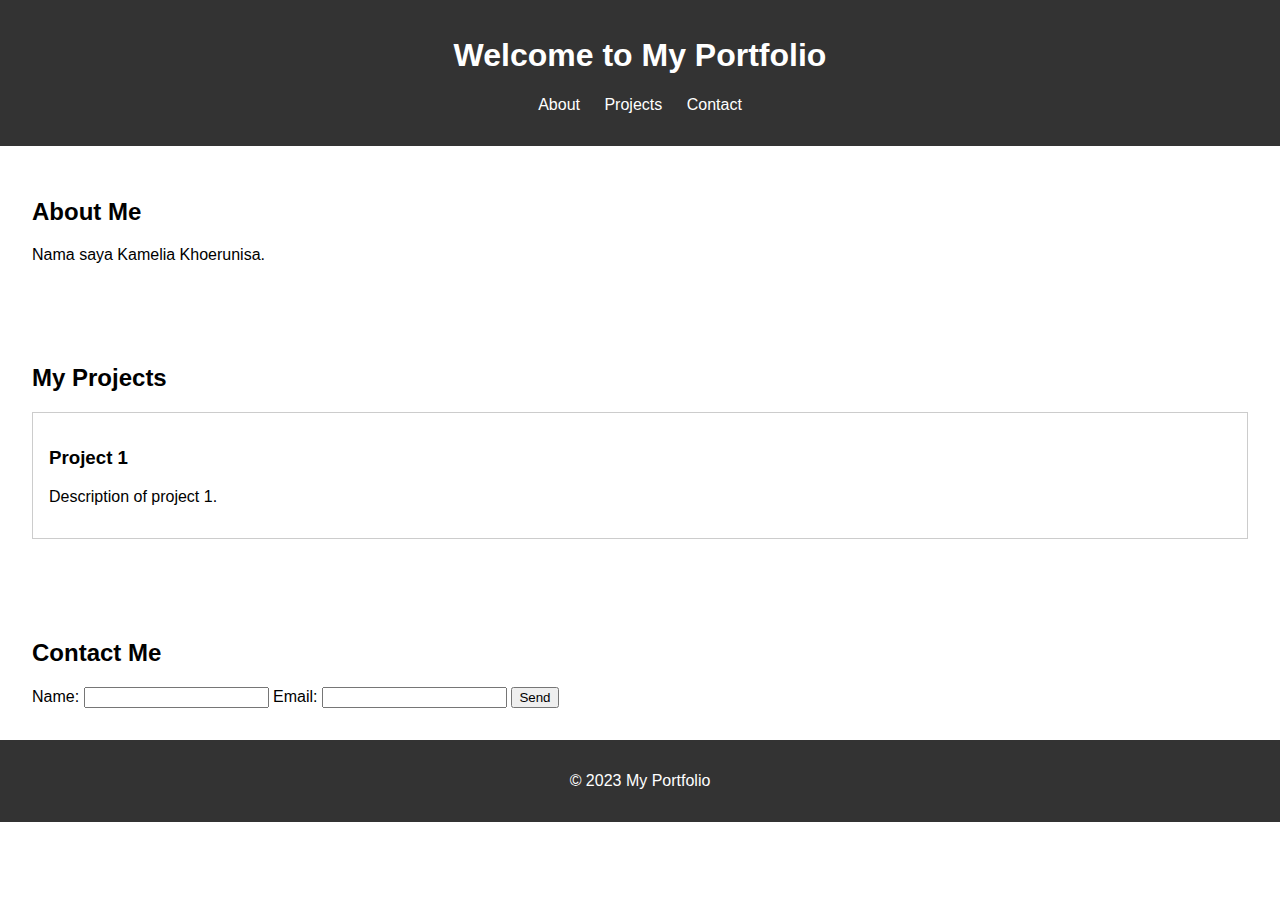
<file: index.html>
<!DOCTYPE html>
<html lang="en">
  <head>
    <meta charset="UTF-8" />
    <meta name="viewport" content="width=device-width, initial-scale=1.0" />
    <title>My Portfolio</title>
    <!-- <link rel="stylesheet" href="style.css" /> -->
    <style>
body {
    font-family: Arial, sans-serif;
    margin: 0;
    padding: 0;
    box-sizing:
        border-box;
}

header {
    background-color: #333;
    color: white;
    padding: 1em 0;
    text-align: center;
}

nav ul {
    list-style: none;
    padding: 0;
}

nav ul li {
    display: inline;
    margin: 0 10px;
}

nav ul li a {
    color: white;
    text-decoration:
        none;
}

section {
    padding: 2em;
}

.project {
    border: 1px solid #ccc;
    padding:
        1em;
    margin: 1em 0;
}

footer {
    background-color: #333;
    color: white;
    text-align:
        center;
    padding: 1em 0;
}

@media (max-width: 600px) {
    nav ul li {
        display:
            block;
        margin: 10px 0;
    }
}
    </style>
  </head>
  <body>
    <header>
      <h1>Welcome to My Portfolio</h1>
      <nav>
        <ul>
          <li><a href="#about">About</a></li>
          <li><a href="#projects">Projects</a></li>
          <li><a href="#contact">Contact</a></li>
        </ul>
      </nav>
    </header>
    <section id="about">
      <h2>About Me</h2>
      <p>Nama saya Kamelia Khoerunisa.</p>
    </section>
    <section id="projects">
      <h2>My Projects</h2>
      <div class="project">
        <h3>Project 1</h3>
        <p>Description of project 1.</p>
      </div>
    </section>
    <section id="contact">
      <h2>Contact Me</h2>
      <form id="contact-form">
        <label for="name">Name:</label>
        <input type="text" id="name" name="name" />
        <label for="email">Email:</label>
        <input type="email" id="email" name="email" />
        <button type="submit">Send</button>
      </form>
    </section>
    <footer>
      <p>&copy; 2023 My Portfolio</p>
    </footer>
    <!-- <script src="script.js"></script> -->
     <script>
      document.getElementById('contact-form').addEventListener('submit', function (event) {
          event.preventDefault(); let name = document.getElementById('name').value;
          let email = document.getElementById('email').value;
          if (name === '' || email === '') {
            alert('Please fill in all fields');
          } else {
            alert('Thank you for your message, ' + name + '!');
          }
        });
     </script>
  </body>
</html>
</file>
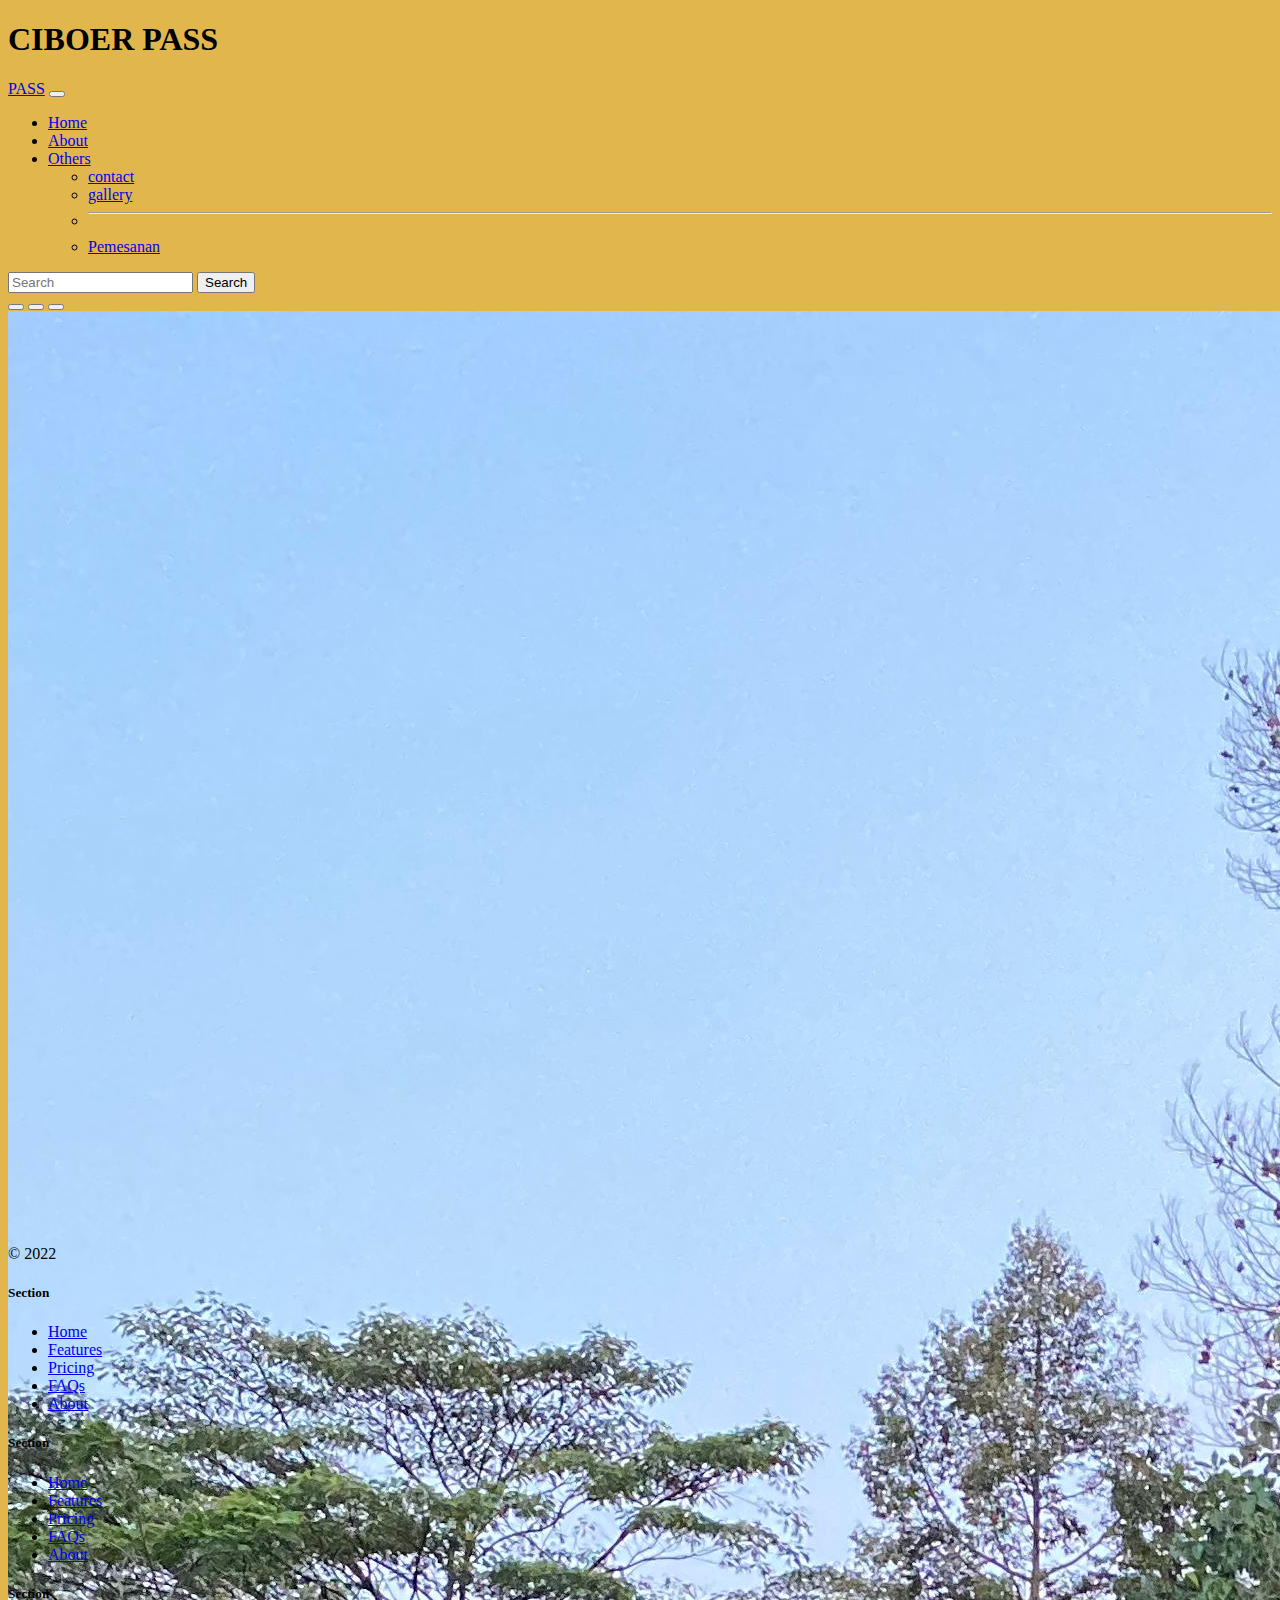
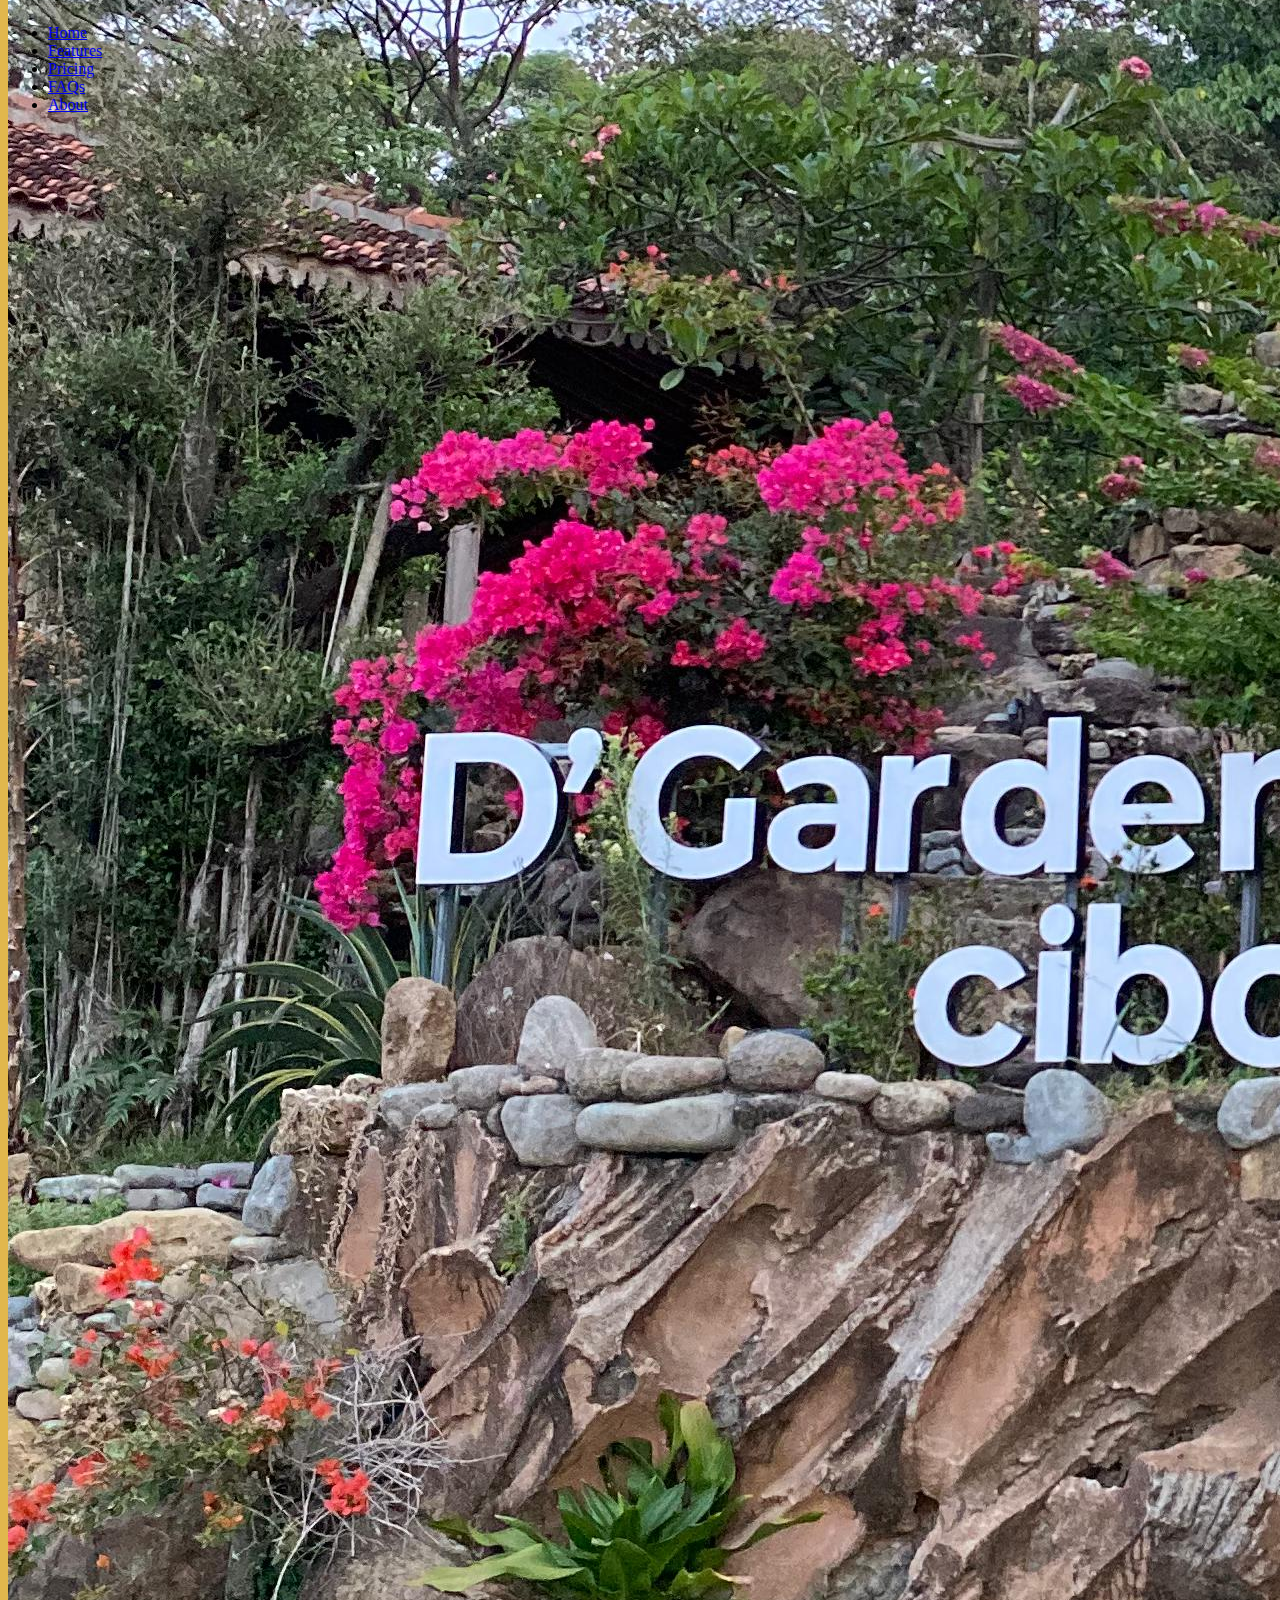
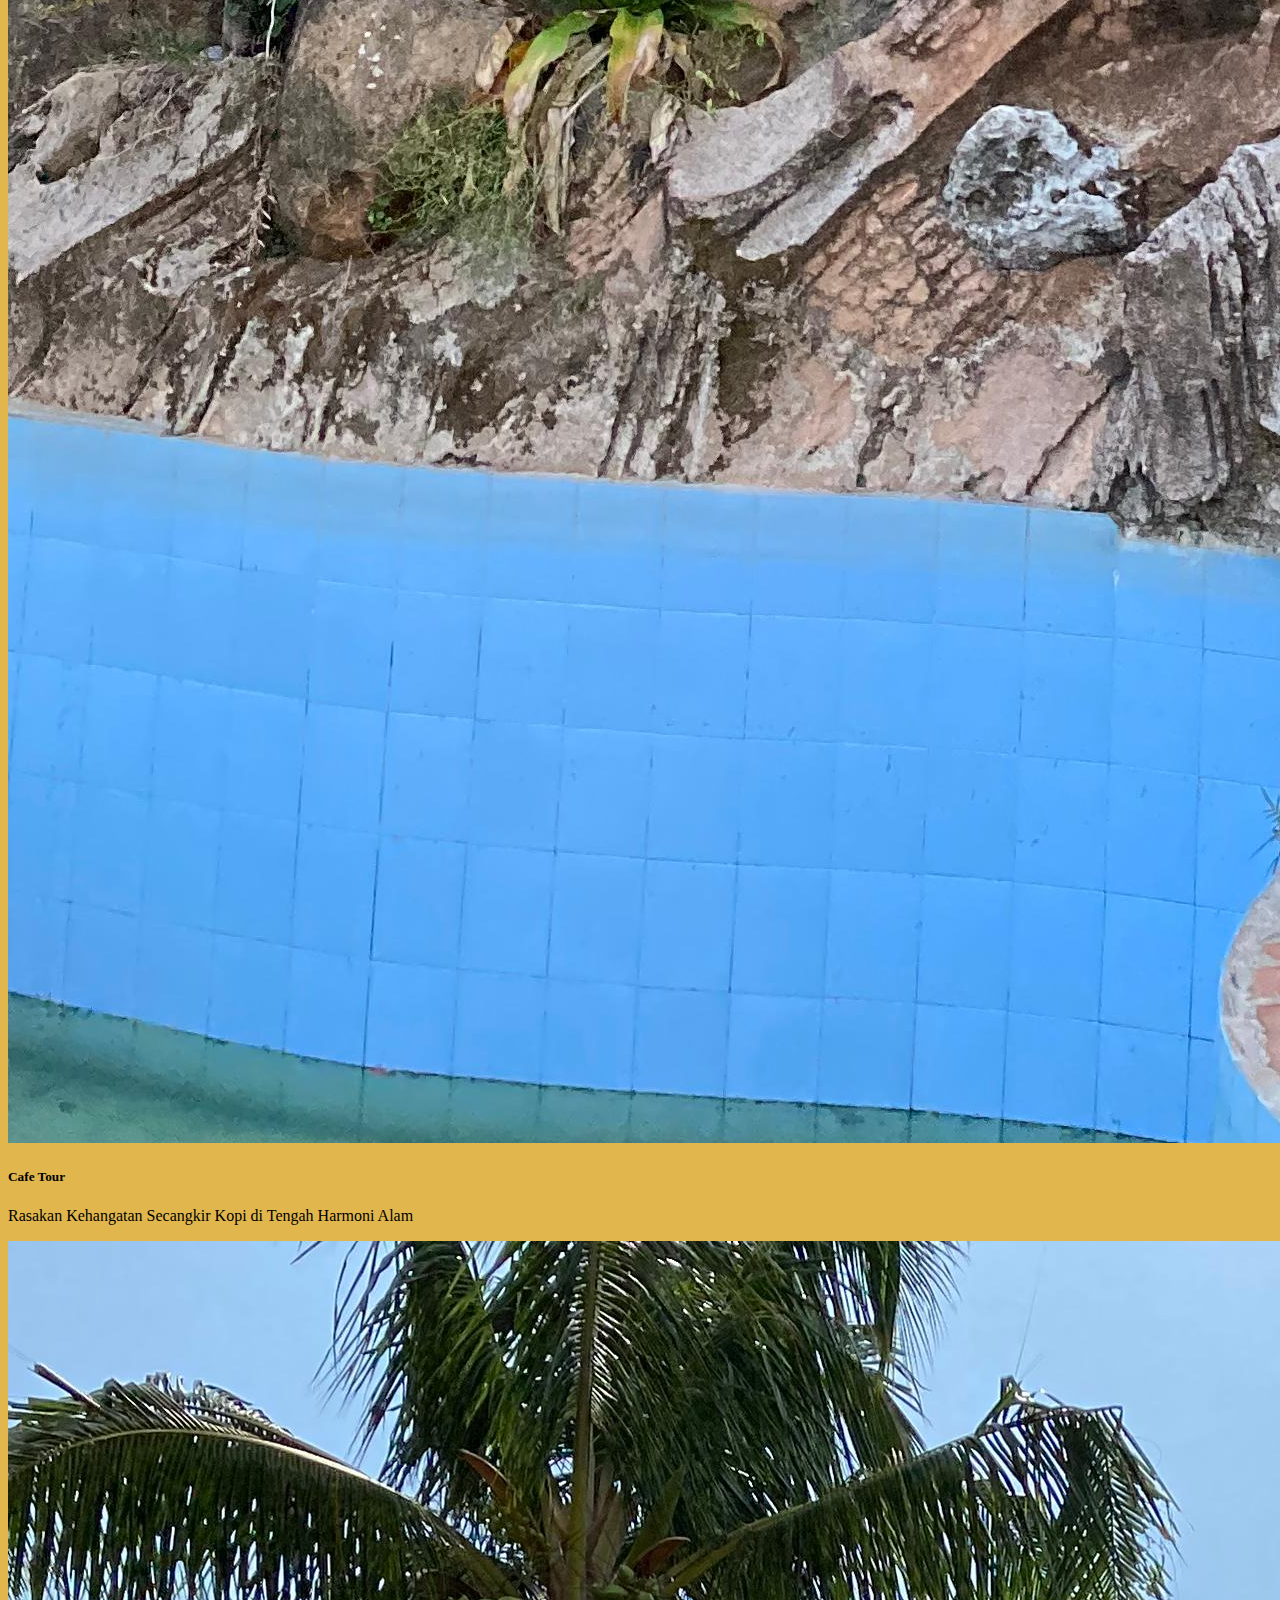
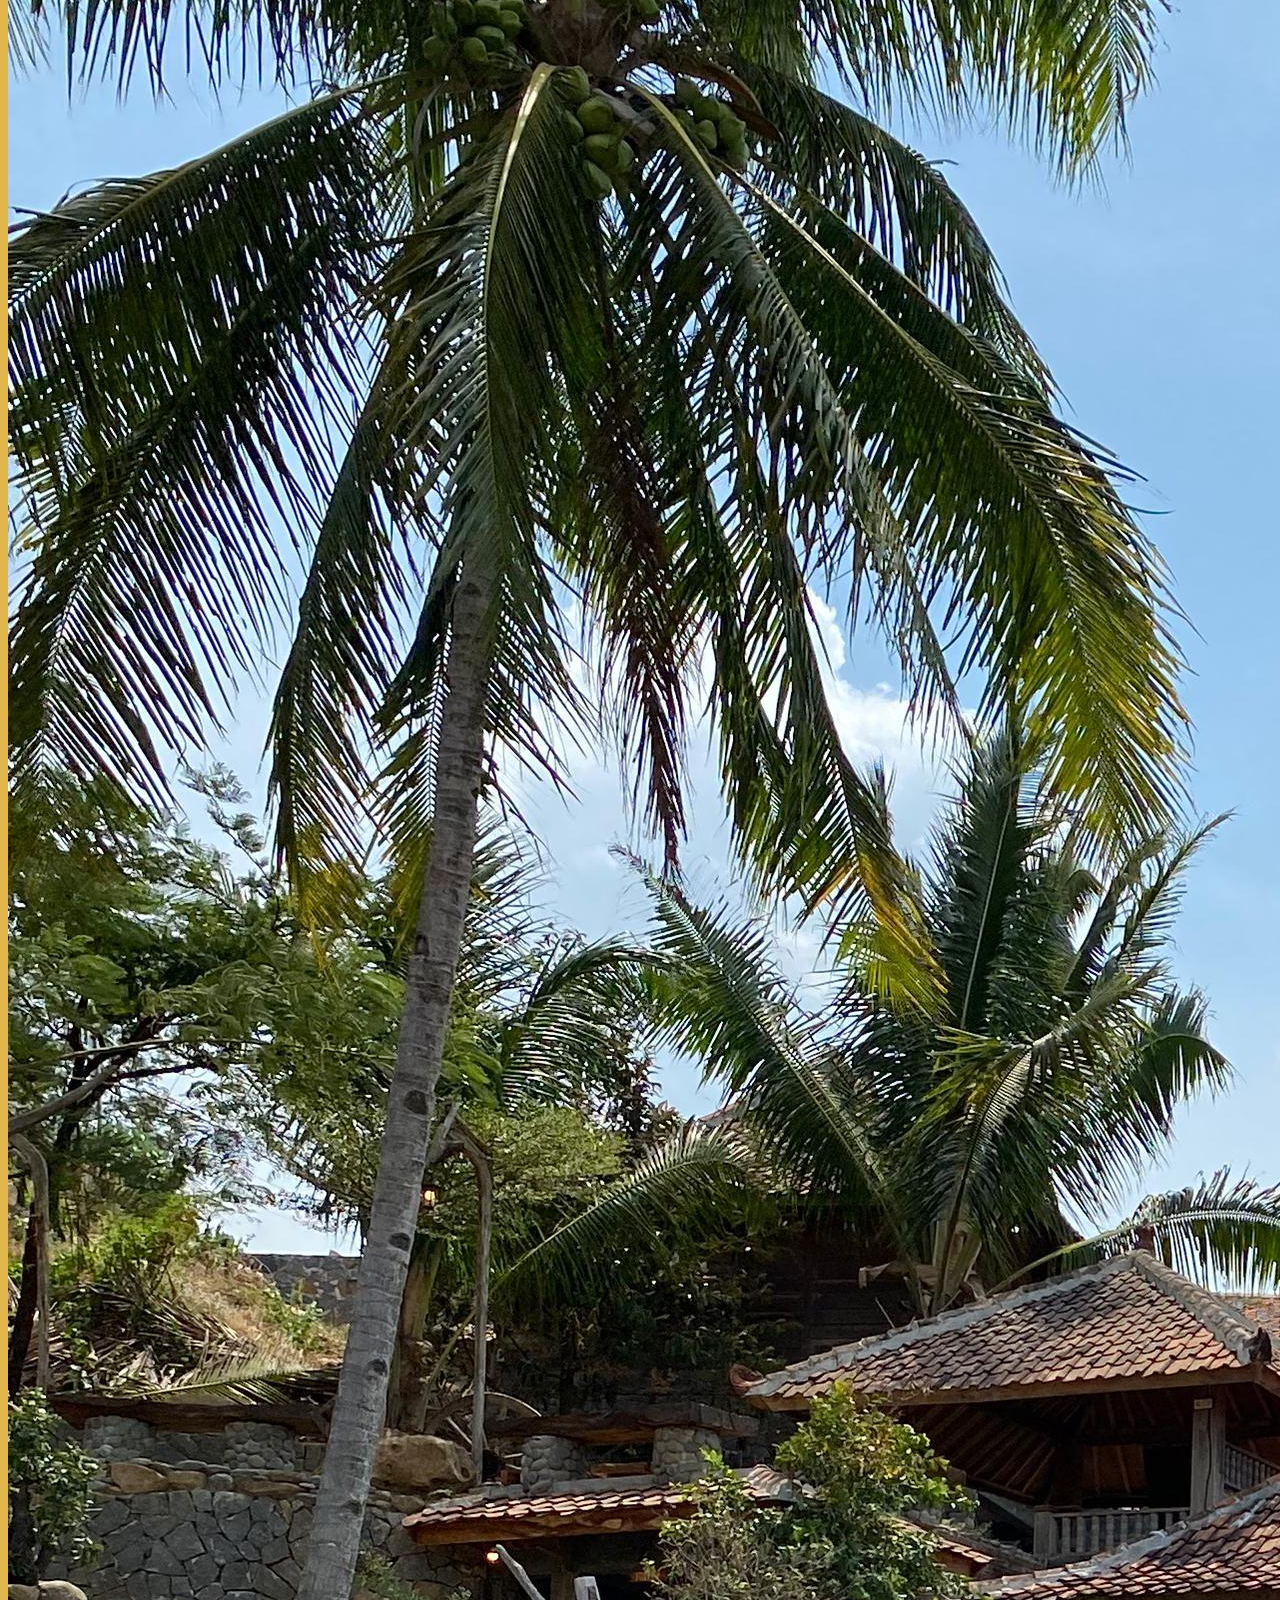
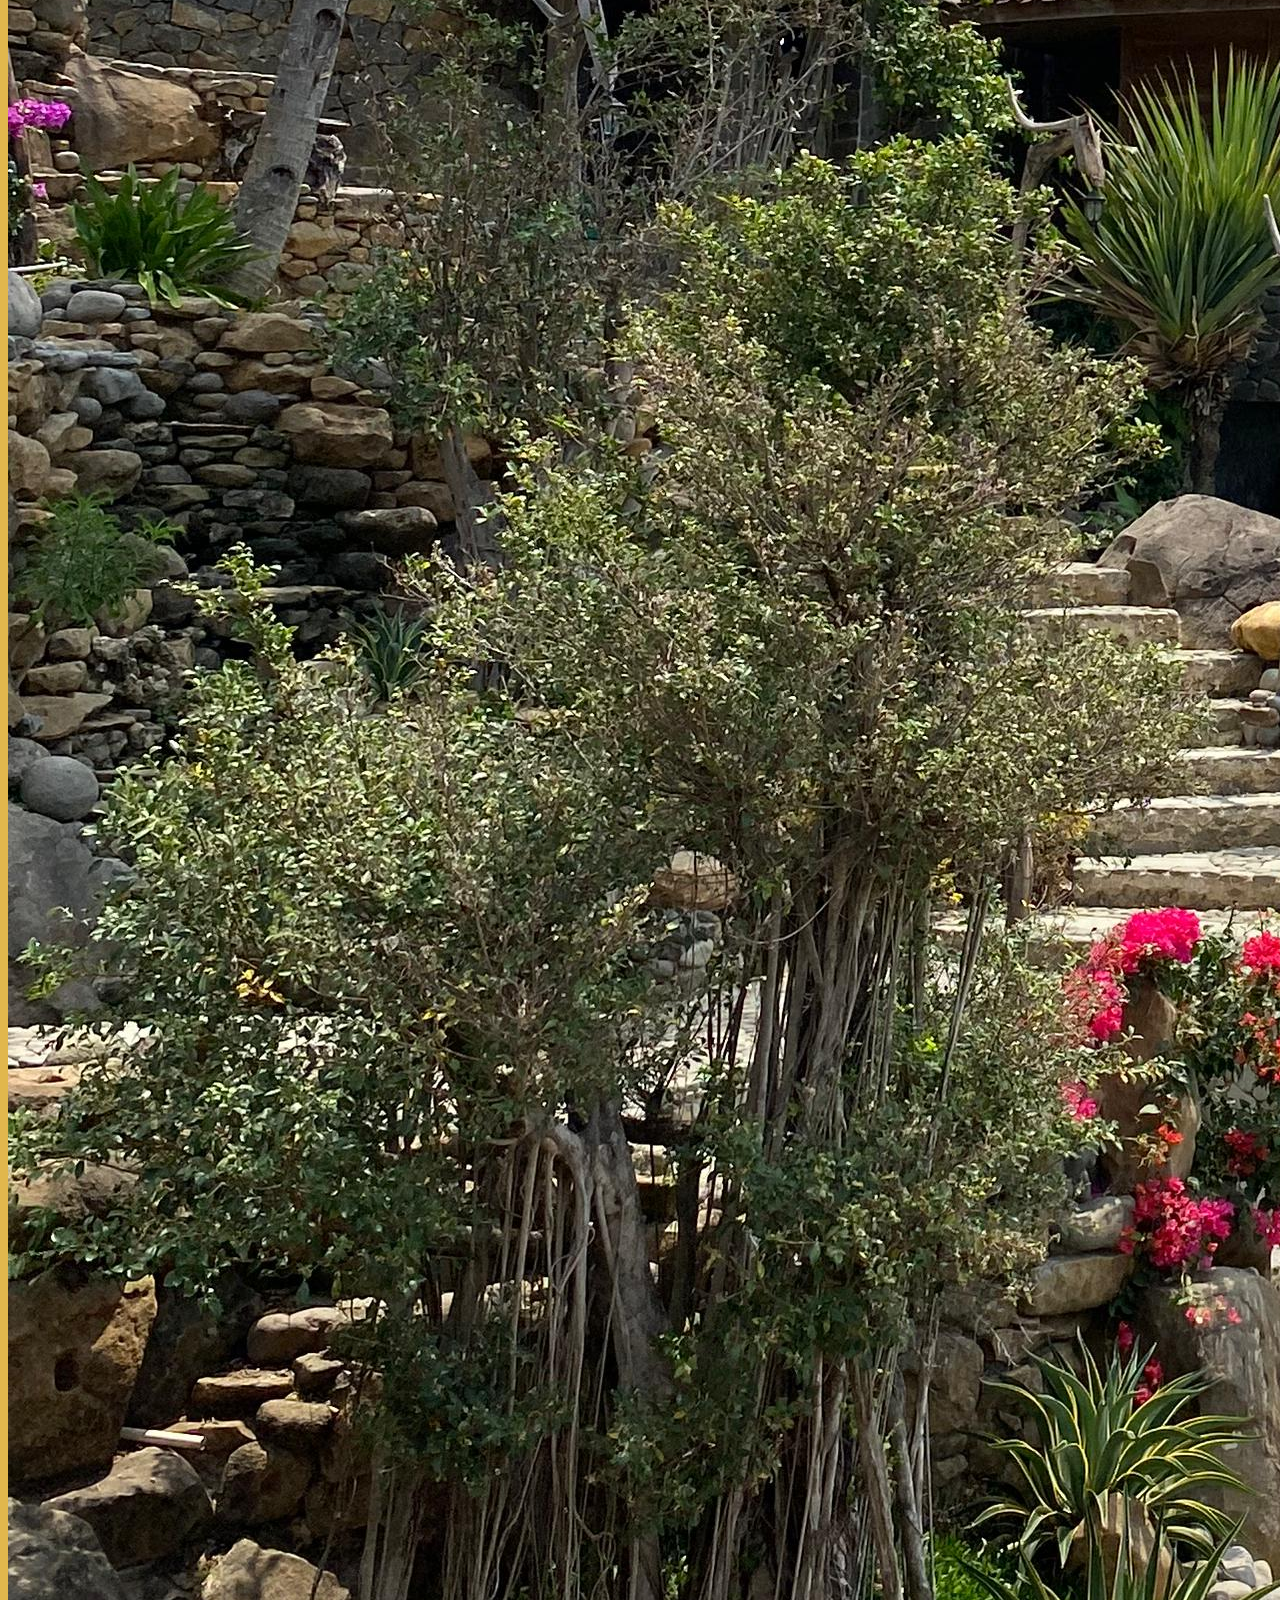
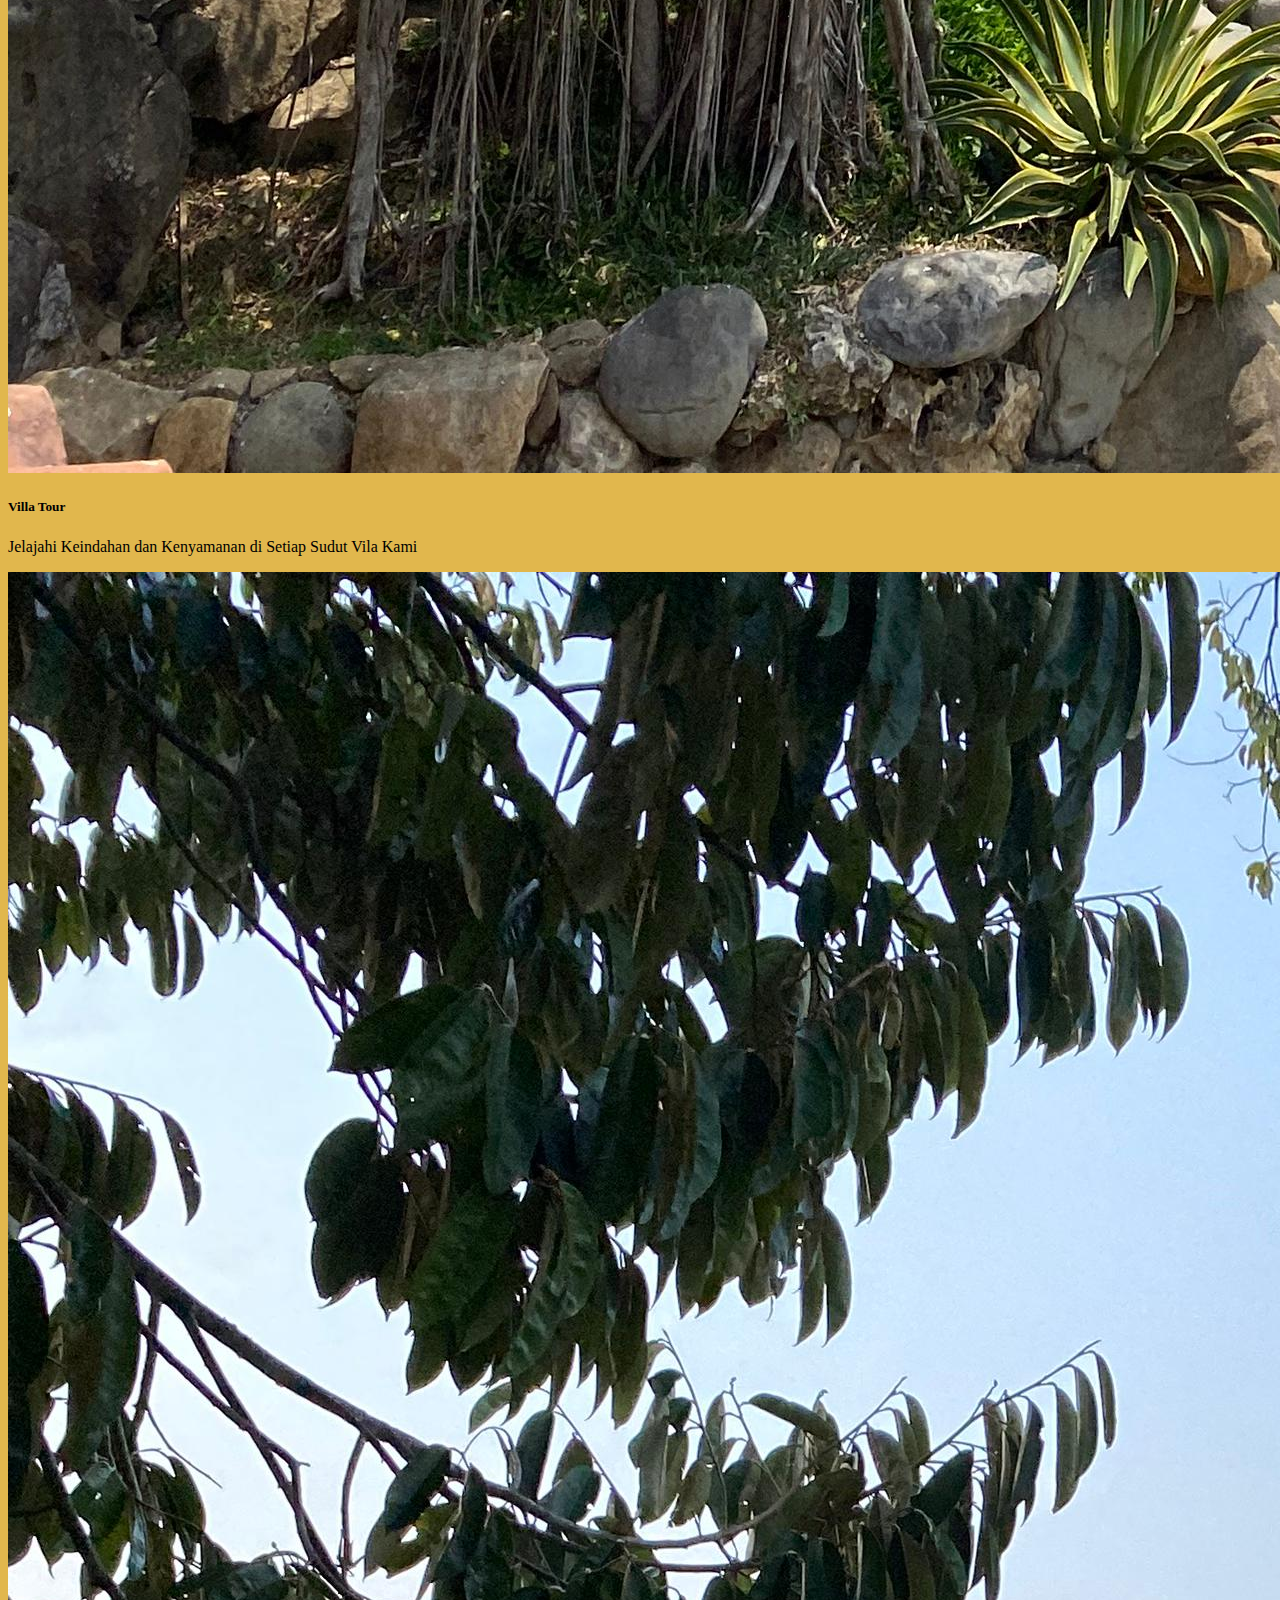
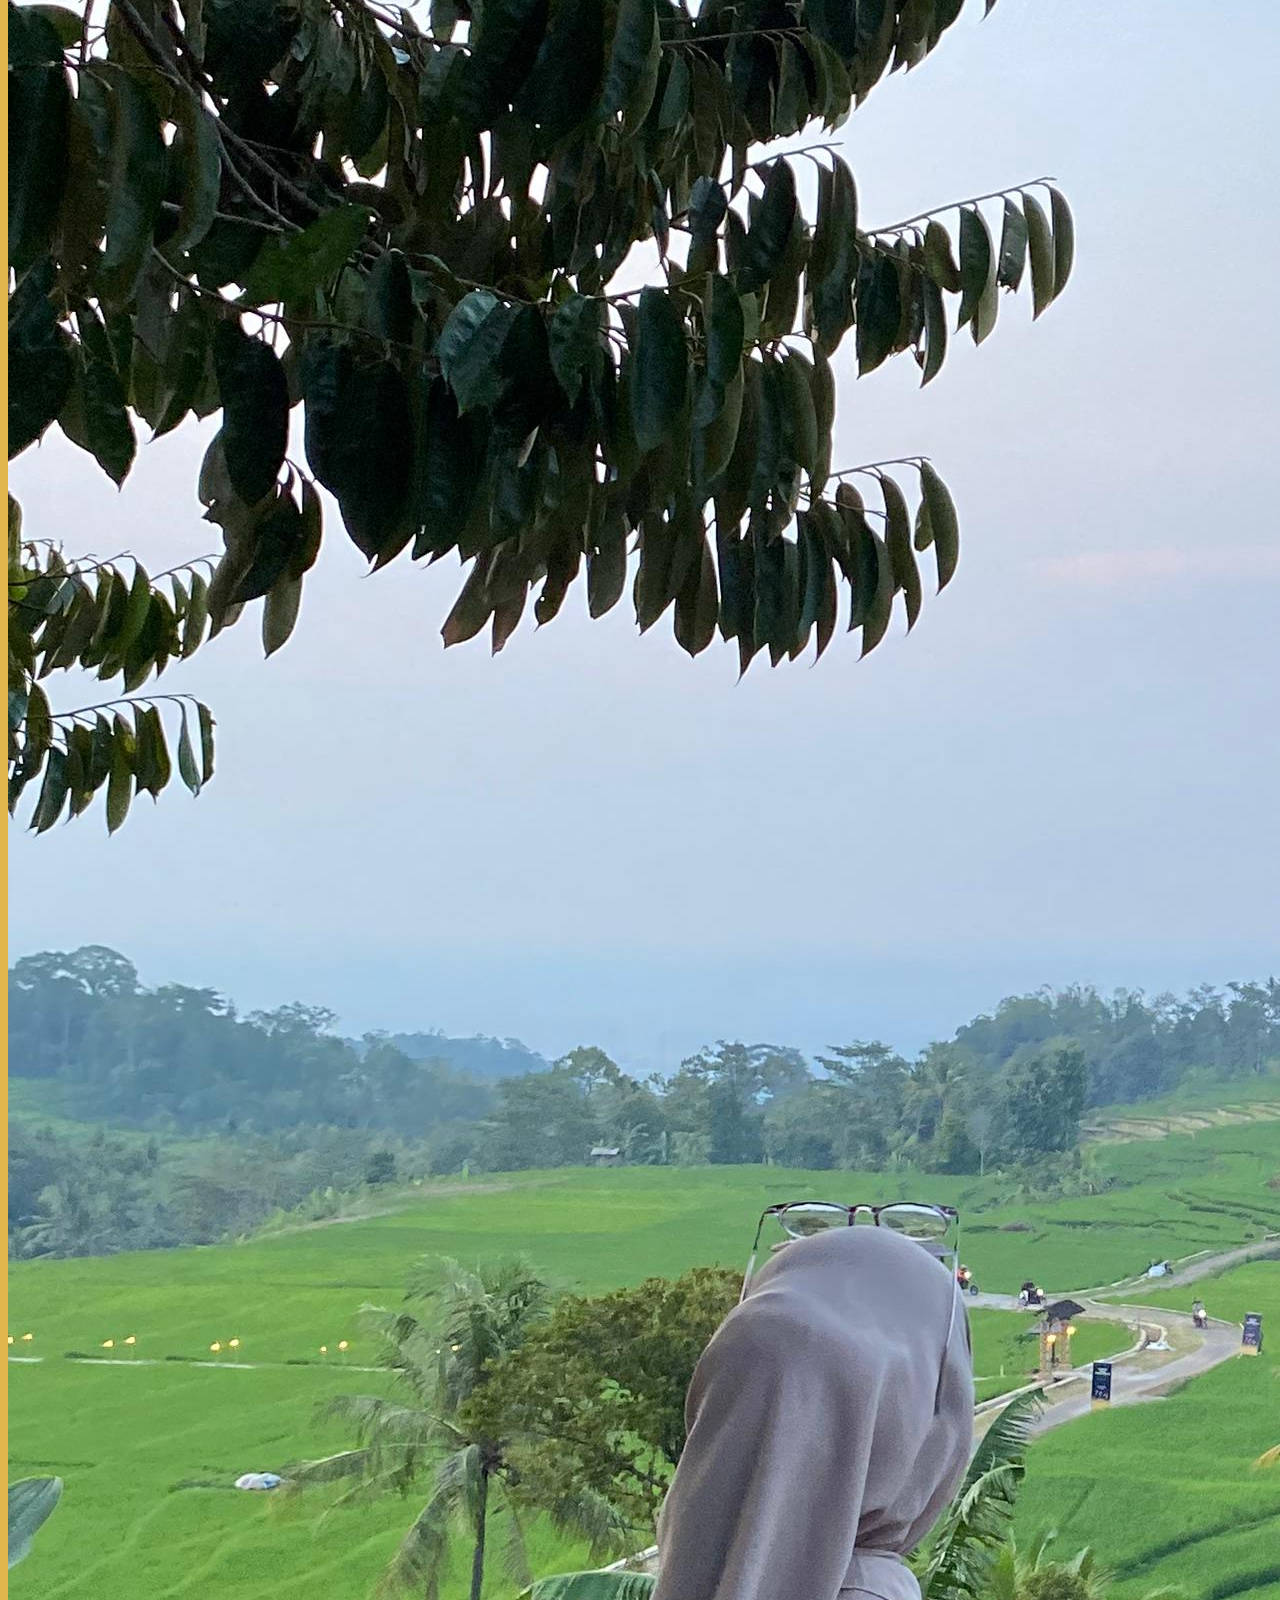
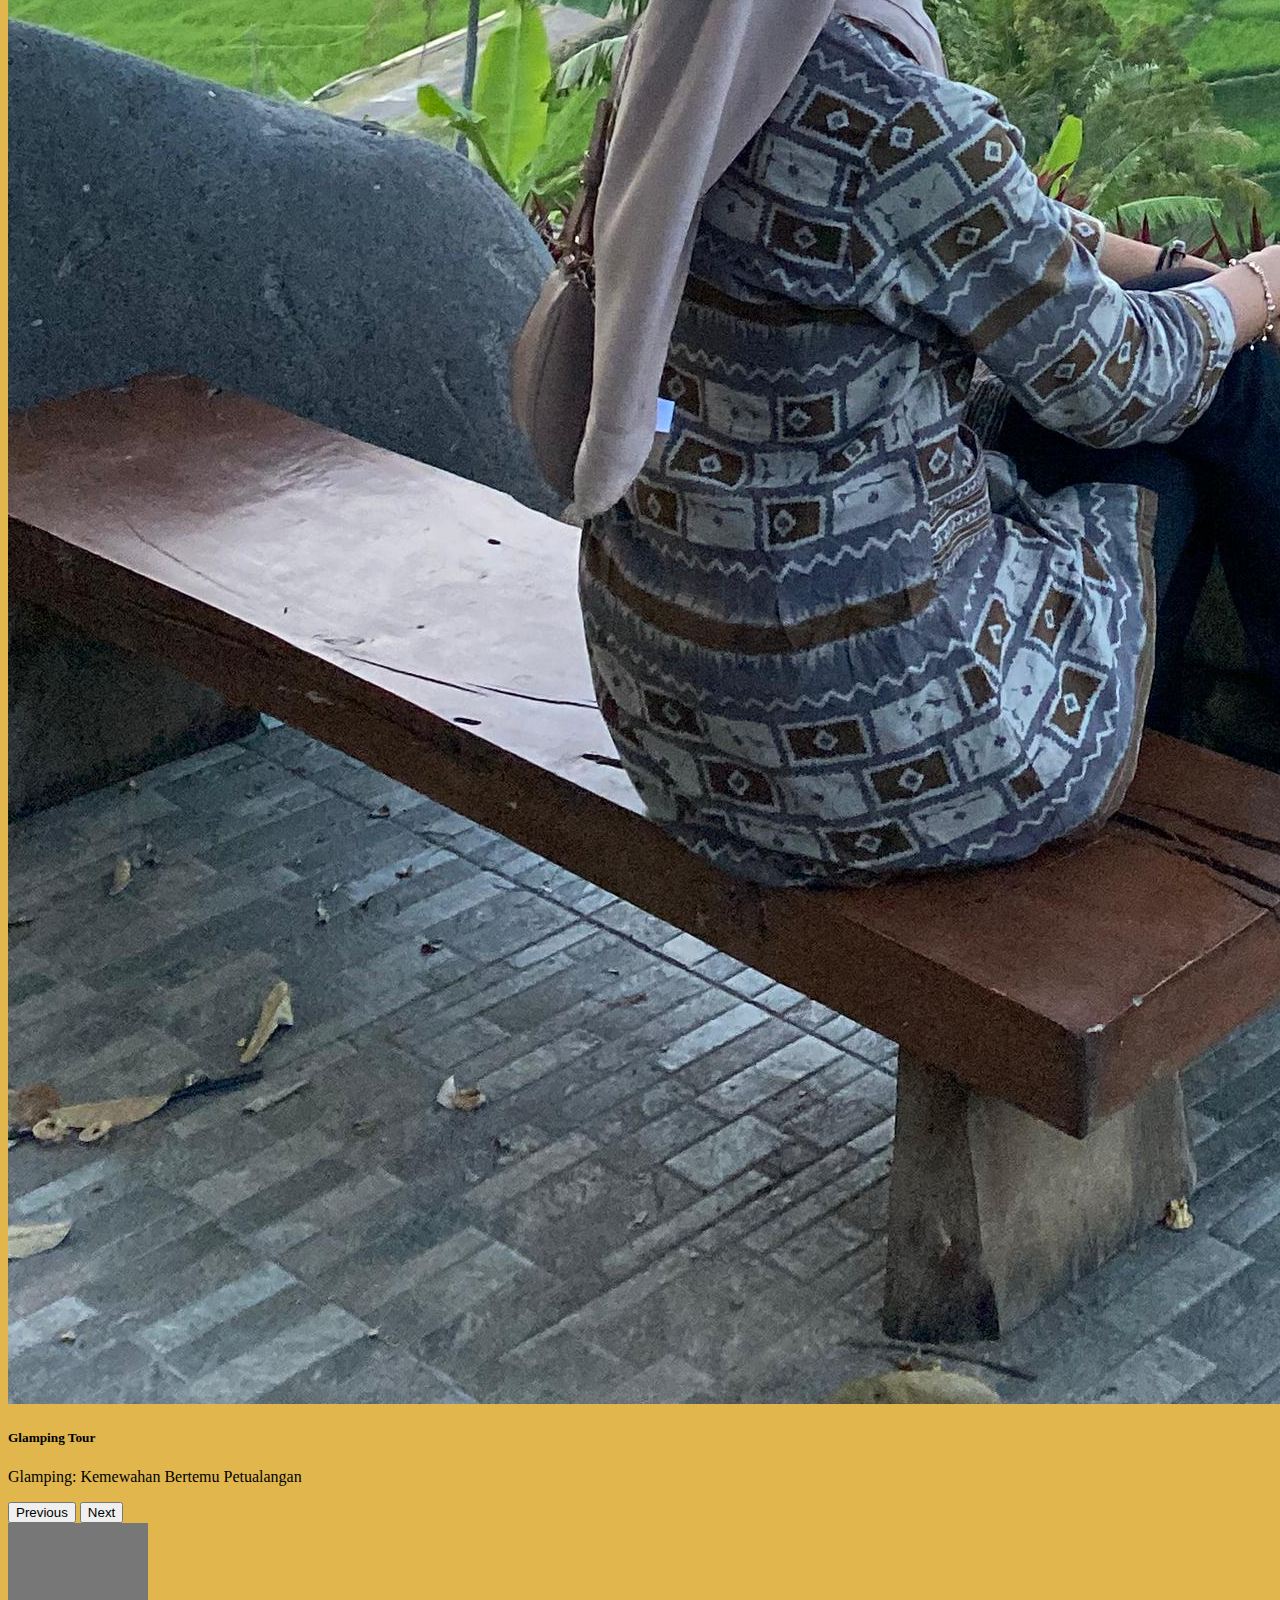
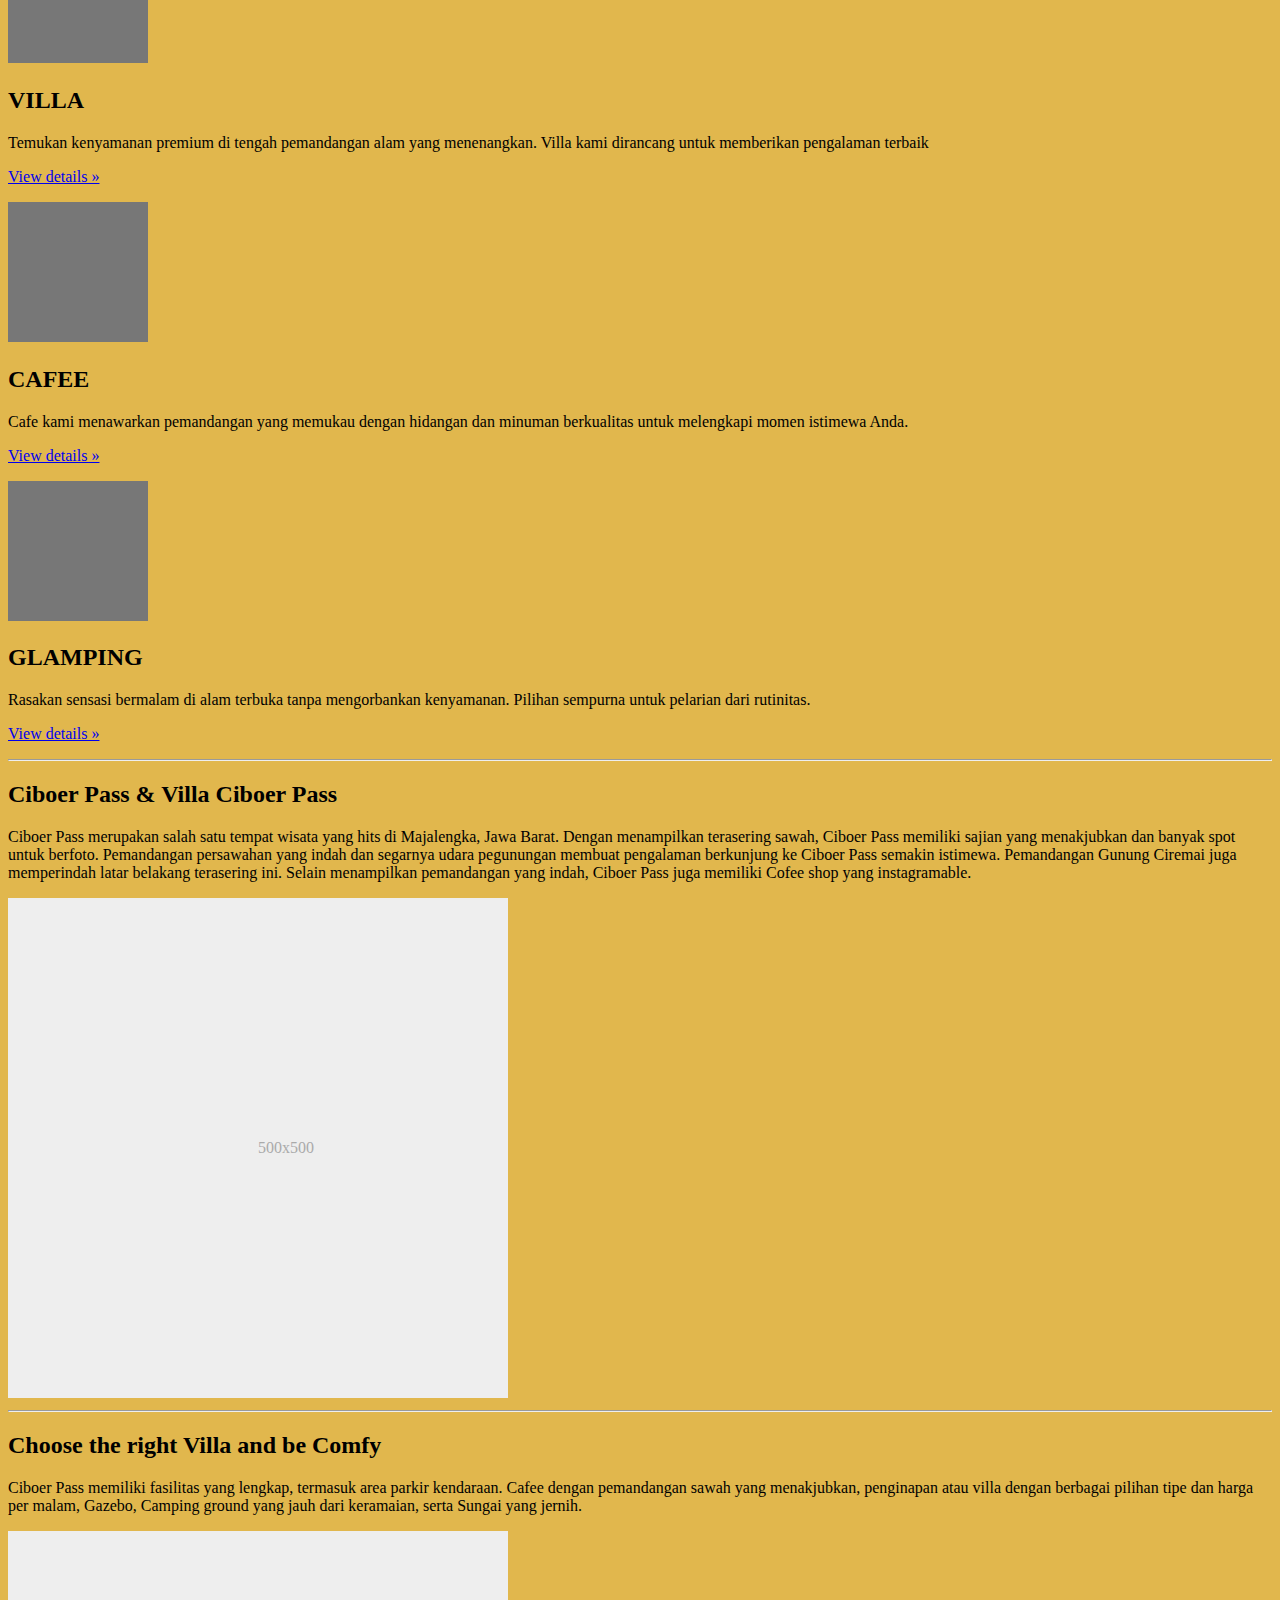
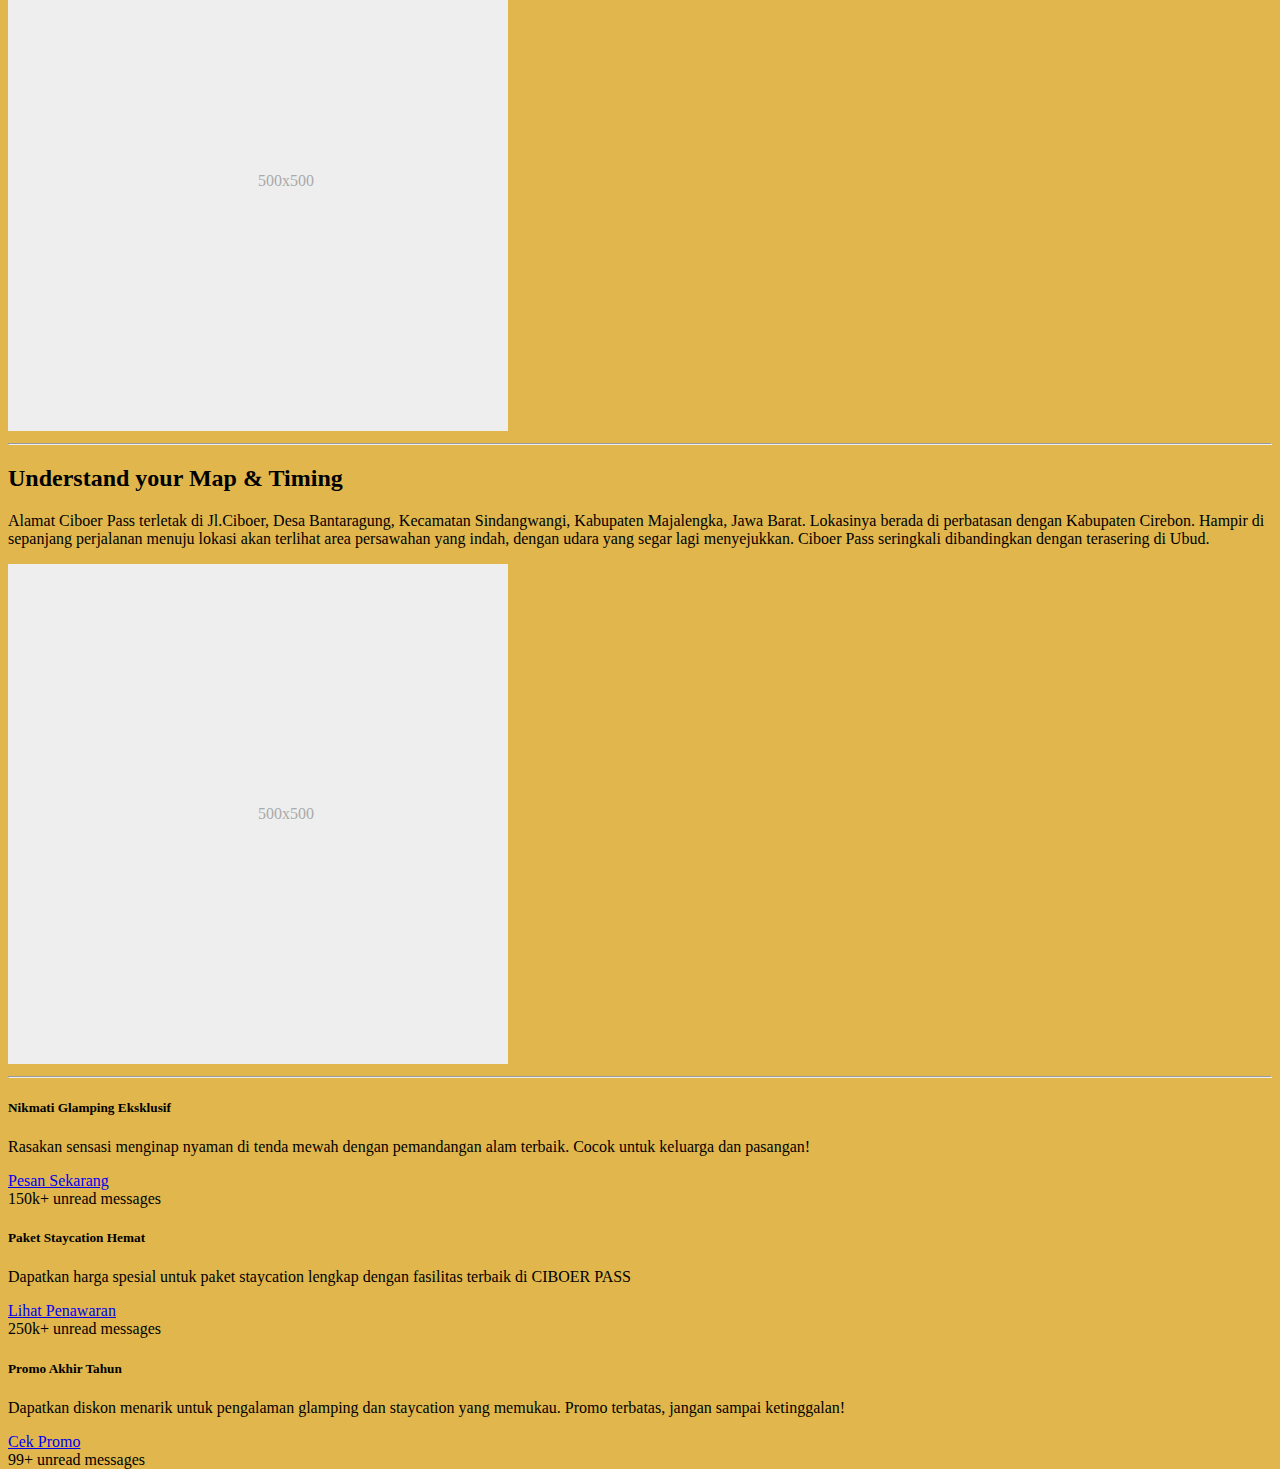
<file: BLOG/index.html>
<!DOCTYPE html>
<html lang="en">
<head>
    <meta charset="UTF-8">
    <meta name="viewport" content="width=device-width, initial-scale=1.0">
    <link href="https://cdn.jsdelivr.net/npm/bootstrap@5.1.3/dist/css/bootstrap.min.css" rel="stylesheet"
        integrity="sha384-1BmE4kWBq78iYhFldvKuhfTAU6auU8tT94WrHftjDbrCEXSU1oBoqyl2QvZ6jIW3" crossorigin="anonymous">
    <title>PASS - Homepage</title>
</head>
<body style="background-color: #E1B74D;">
    <!-- nav section start -->
    <h1>CIBOER PASS</h1>
    <nav class="navbar navbar-expand-lg navbar-dark bg-dark text-light sticky-top">
        <div class="container-fluid">
            <a class="navbar-brand" href="#">PASS</a>
            <button class="navbar-toggler" type="button" data-bs-toggle="collapse" data-bs-target="#navbarSupportedContent"
                aria-controls="navbarSupportedContent" aria-expanded="false" aria-label="Toggle navigation">
                <span class="navbar-toggler-icon"></span>
            </button>
            <div class="collapse navbar-collapse" id="navbarSupportedContent">
                <ul class="navbar-nav me-auto mb-2 mb-lg-0">
                    <li class="nav-item">
                        <a class="nav-link active" aria-current="page" href="#">Home</a>
                    </li>
                    <li class="nav-item">
                        <a class="nav-link" href="#">About</a>
                    </li>
                    <li class="nav-item dropdown">
                        <a class="nav-link dropdown-toggle" href="#" id="navbarDropdown" role="button"
                            data-bs-toggle="dropdown" aria-expanded="false">
                            Others
                        </a>
                        <ul class="dropdown-menu" aria-labelledby="navbarDropdown">
                            <li><a class="dropdown-item" href="contact">contact</a></li>
                            <li><a class="dropdown-item" href="gallery">gallery</a></li>
                            <li>
                                <hr class="dropdown-divider">
                            </li>
                            <li><a class="dropdown-item" href="paket/index.html">Pemesanan</a></li>
                        </ul>
                    </li>
                </ul>
                <form class="d-flex">
                    <input class="form-control me-2" type="search" placeholder="Search" aria-label="Search">
                    <button class="btn btn-outline-light" type="submit">Search</button>
                </form>
            </div>
        </div>
    </nav>
    <!-- nav section end -->

    <!-- first layout start -->
<div class="container-fluid text-light mb-4" style="height: 100vh">
    <!--carousel images -->
<div id="carouselExampleCaptions" class="carousel slide" data-bs-ride="carousel">
    <div class="carousel-indicators">
        <button type="button" data-bs-target="#carouselExampleCaptions" data-bs-slide-to="0" class="active"
            aria-current="true" aria-label="Slide 1"></button>
        <button type="button" data-bs-target="#carouselExampleCaptions" data-bs-slide-to="1"
            aria-label="Slide 2"></button>
        <button type="button" data-bs-target="#carouselExampleCaptions" data-bs-slide-to="2"
            aria-label="Slide 3"></button>
    </div>
    <div class="carousel-inner">
        <div class="carousel-item active">
            <img src="assests/HEADLINE2.jpg" class="d-block w-100" alt="tour guide image">
            <div class="carousel-caption">
                <h5>Cafe Tour</h5>
                <p>Rasakan Kehangatan Secangkir Kopi di Tengah Harmoni Alam</p>
            </div>
        </div>
        <div class="carousel-item">
            <img src="assests/d'garden.jpg" class="d-block w-100" alt="tour guide image 2">
            <div class="carousel-caption">
                <h5>Villa Tour</h5>
                <p>Jelajahi Keindahan dan Kenyamanan di Setiap Sudut Vila Kami</p>
            </div>
        </div>
        <div class="carousel-item">
            <img src="assests/pemandangan3.jpg" class="d-block w-100" alt="tour guide image 3">
            <div class="carousel-caption">
                <h5>Glamping Tour</h5>
                <p>Glamping: Kemewahan Bertemu Petualangan</p>
            </div>
        </div>
    </div>
    <button class="carousel-control-prev" type="button" data-bs-target="#carouselExampleCaptions" data-bs-slide="prev">
        <span class="carousel-control-prev-icon" aria-hidden="true"></span>
        <span class="visually-hidden">Previous</span>
    </button>
    <button class="carousel-control-next" type="button" data-bs-target="#carouselExampleCaptions" data-bs-slide="next">
        <span class="carousel-control-next-icon" aria-hidden="true"></span>
        <span class="visually-hidden">Next</span>
    </button>
</div>

<div class="row">
    <div class="col-lg-4">
        <svg class="bd-placeholder-img rounded-circle" width="140" height="140" xmlns="http://www.w3.org/2000/svg"
            role="img" aria-label="Placeholder: 140x140" preserveAspectRatio="xMidYMid slice" focusable="false">
            <title>Placeholder</title>
            <rect width="100%" height="100%" fill="#777" /><text x="50%" y="50%" fill="#777" dy=".3em">140x140</text>
        </svg>

        <h2>VILLA</h2>
        <p>Temukan kenyamanan premium di tengah pemandangan alam yang menenangkan. Villa kami dirancang untuk memberikan pengalaman terbaik</p>
        <p><a class="btn btn-secondary" href="gallery/index.html">View details &raquo;</a></p>
    </div><!-- /.col-lg-4 -->
    <div class="col-lg-4">
        <svg class="bd-placeholder-img rounded-circle" width="140" height="140" xmlns="http://www.w3.org/2000/svg"
            role="img" aria-label="Placeholder: 140x140" preserveAspectRatio="xMidYMid slice" focusable="false">
            <title>Placeholder</title>
            <rect width="100%" height="100%" fill="#777" /><text x="50%" y="50%" fill="#777" dy=".3em">140x140</text>
        </svg>

        <h2>CAFEE</h2>
        <p>Cafe kami menawarkan pemandangan yang memukau dengan hidangan dan minuman berkualitas untuk melengkapi momen istimewa
        Anda.
        </p>
        <p><a class="btn btn-secondary" href="gallery/index.html">View details &raquo;</a></p>
    </div><!-- /.col-lg-4 -->
    <div class="col-lg-4">
        <svg class="bd-placeholder-img rounded-circle" width="140" height="140" xmlns="http://www.w3.org/2000/svg"
            role="img" aria-label="Placeholder: 140x140" preserveAspectRatio="xMidYMid slice" focusable="false">
            <title>Placeholder</title>
            <rect width="100%" height="100%" fill="#777" /><text x="50%" y="50%" fill="#777" dy=".3em">140x140</text>
        </svg>

        <h2>GLAMPING</h2>
        <p>Rasakan sensasi bermalam di alam terbuka tanpa mengorbankan kenyamanan. Pilihan sempurna untuk pelarian dari rutinitas.</p>
        <p><a class="btn btn-secondary" href="gallery/index.html">View details &raquo;</a></p>
    </div><!-- /.col-lg-4 -->
</div><!-- /.row -->

<hr class="featurette-divider">

<div class="row featurette">
    <div class="col-md-7">
        <h2 class="featurette-heading">Ciboer Pass & <span class="text-muted">Villa Ciboer Pass</span>
        </h2>
        <p class="lead">Ciboer Pass merupakan salah satu tempat wisata yang hits di Majalengka, Jawa Barat. Dengan menampilkan terasering sawah, Ciboer Pass memiliki sajian yang menakjubkan dan banyak spot untuk berfoto.
            Pemandangan persawahan yang indah dan segarnya udara pegunungan membuat pengalaman berkunjung ke Ciboer Pass semakin istimewa. Pemandangan Gunung Ciremai juga memperindah latar belakang terasering ini. Selain menampilkan pemandangan yang indah, Ciboer Pass juga memiliki Cofee shop yang instagramable.
        </p>
    </div>
    <div class="col-md-5">
        <svg class="bd-placeholder-img bd-placeholder-img-lg featurette-image img-fluid mx-auto" width="500"
            height="500" xmlns="http://www.w3.org/2000/svg" role="img" aria-label="Placeholder: 500x500"
            preserveAspectRatio="xMidYMid slice" focusable="false">
            <title>Placeholder</title>
            <rect width="100%" height="100%" fill="#eee" /><text x="50%" y="50%" fill="#aaa" dy=".3em">500x500</text>
        </svg>

    </div>
</div>

<hr class="featurette-divider">

<div class="row featurette">
    <div class="col-md-7 order-md-2">
        <h2 class="featurette-heading">Choose the right Villa <span class="text-muted">and be Comfy</span></h2>
        <p class="lead">Ciboer Pass memiliki fasilitas yang lengkap, termasuk area parkir kendaraan.
            Cafee dengan pemandangan sawah yang menakjubkan, penginapan atau villa dengan berbagai pilihan tipe dan harga per malam, Gazebo, Camping ground yang jauh dari keramaian, serta Sungai yang jernih.</p>
    </div>
    <div class="col-md-5 order-md-1">
        <svg class="bd-placeholder-img bd-placeholder-img-lg featurette-image img-fluid mx-auto" width="500"
            height="500" xmlns="http://www.w3.org/2000/svg" role="img" aria-label="Placeholder: 500x500"
            preserveAspectRatio="xMidYMid slice" focusable="false">
            <title>Placeholder</title>
            <rect width="100%" height="100%" fill="#eee" /><text x="50%" y="50%" fill="#aaa" dy=".3em">500x500</text>
        </svg>

    </div>
</div>

<hr class="featurette-divider">

<div class="row featurette">
    <div class="col-md-7">
        <h2 class="featurette-heading">Understand <span class="text-muted">your Map & Timing</span></h2>
        <p class="lead">Alamat Ciboer Pass terletak di Jl.Ciboer, Desa Bantaragung, Kecamatan Sindangwangi, Kabupaten Majalengka, Jawa Barat.
            Lokasinya berada di perbatasan dengan Kabupaten Cirebon. Hampir di sepanjang perjalanan menuju lokasi akan terlihat area persawahan yang indah, dengan udara yang segar lagi menyejukkan. Ciboer Pass seringkali dibandingkan dengan terasering di Ubud.</p>
    </div>
    <div class="col-md-5">
        <svg class="bd-placeholder-img bd-placeholder-img-lg featurette-image img-fluid mx-auto" width="500"
            height="500" xmlns="http://www.w3.org/2000/svg" role="img" aria-label="Placeholder: 500x500"
            preserveAspectRatio="xMidYMid slice" focusable="false">
            <title>Placeholder</title>
            <rect width="100%" height="100%" fill="#eee" /><text x="50%" y="50%" fill="#aaa" dy=".3em">500x500</text>
        </svg>

    </div>
</div>

<hr class="featurette-divider">

<!-- /END THE FEATURETTES -->


    <!--end of carousel images  -->
    <div class="row text-dark mt-4">
        <div class="col-sm-4 g-4">
            <div class="card">
                <div class="card-body">
                    <h5 class="card-title text-center">Nikmati Glamping Eksklusif</h5>
                    <p class="card-text">Rasakan sensasi menginap nyaman di tenda mewah dengan pemandangan alam terbaik. Cocok untuk keluarga dan pasangan!</p>
                    <a href="paket/katalog.html" class="btn btn-dark d-block">Pesan Sekarang</a>
                </div>
                <span class="position-absolute top-0 start-100 translate-middle badge rounded-pill bg-warning text-dark">
                    150k+
                    <span class="visually-hidden">unread messages</span>
            </div>
        </div>
        <div class="col-sm-4 g-4">
            <div class="card">
                <div class="card-body">
                    <h5 class="card-title text-center">Paket Staycation Hemat</h5>
                    <p class="card-text">Dapatkan harga spesial untuk paket staycation lengkap dengan fasilitas terbaik di CIBOER PASS</p>
                    <a href="paket/katalog.html" class="btn btn-dark d-block">Lihat Penawaran</a>
                </div>
                <span class="position-absolute top-0 start-100 translate-middle badge rounded-pill bg-warning text-dark">
                    250k+
                    <span class="visually-hidden">unread messages</span>
            </div>
        </div>
        <div class="col-sm-4 g-4">
            <div class="card">
                <div class="card-body">
                    <h5 class="card-title text-center">Promo Akhir Tahun</h5>
                    <p class="card-text">Dapatkan diskon menarik untuk pengalaman glamping dan staycation yang memukau. Promo terbatas, jangan sampai
                    ketinggalan!</p>
                    <a href="paket/katalog.html" class="btn btn-dark d-block">Cek Promo</a>
                </div>
                <span class="position-absolute top-0 start-100 translate-middle badge rounded-pill bg-warning text-dark">
                    99+
                    <span class="visually-hidden">unread messages</span>
            </div>
        </div>
    </div>
</div>


    <!-- first layout end -->

        <!-- <footer class="row row-cols-5 py-5 mt-5 border-top bg-warning d-flex align-items-bottom" style="background-color: #E1B74D;opacity:0.6;">
            <div class="col">
                <a href="/" class="d-flex align-items-center mb-3 link-dark text-decoration-none">
                    <svg class="bi me-2" width="40" height="32">
                        <use xlink:href="#bootstrap" />
                    </svg>
                </a>
                <p class="text-muted">&copy; 2024</p>
            </div>
    
            <div class="col">
            </div>
            <div class="col-12">
                <h1 class="text-center fs-1">CIBOER PASS VILLA & GLAMPING</h1>
            </div>
        </footer> -->

        <div class="container">
            <footer class="row row-cols-1 row-cols-sm-2 row-cols-md-5 py-5 my-5 border-top">
                <div class="col mb-3">
                    <a href="/" class="d-flex align-items-center mb-3 link-dark text-decoration-none">
                        <svg class="bi me-2" width="40" height="32">
                            <use xlink:href="#bootstrap" />
                        </svg>
                    </a>
                    <p class="text-muted">&copy; 2022</p>
                </div>
        
                <div class="col mb-3">
        
                </div>
        
                <div class="col mb-3">
                    <h5>Section</h5>
                    <ul class="nav flex-column">
                        <li class="nav-item mb-2"><a href="#" class="nav-link p-0 text-muted">Home</a></li>
                        <li class="nav-item mb-2"><a href="#" class="nav-link p-0 text-muted">Features</a></li>
                        <li class="nav-item mb-2"><a href="#" class="nav-link p-0 text-muted">Pricing</a></li>
                        <li class="nav-item mb-2"><a href="#" class="nav-link p-0 text-muted">FAQs</a></li>
                        <li class="nav-item mb-2"><a href="#" class="nav-link p-0 text-muted">About</a></li>
                    </ul>
                </div>
        
                <div class="col mb-3">
                    <h5>Section</h5>
                    <ul class="nav flex-column">
                        <li class="nav-item mb-2"><a href="#" class="nav-link p-0 text-muted">Home</a></li>
                        <li class="nav-item mb-2"><a href="#" class="nav-link p-0 text-muted">Features</a></li>
                        <li class="nav-item mb-2"><a href="#" class="nav-link p-0 text-muted">Pricing</a></li>
                        <li class="nav-item mb-2"><a href="#" class="nav-link p-0 text-muted">FAQs</a></li>
                        <li class="nav-item mb-2"><a href="#" class="nav-link p-0 text-muted">About</a></li>
                    </ul>
                </div>
        
                <div class="col mb-3">
                    <h5>Section</h5>
                    <ul class="nav flex-column">
                        <li class="nav-item mb-2"><a href="#" class="nav-link p-0 text-muted">Home</a></li>
                        <li class="nav-item mb-2"><a href="#" class="nav-link p-0 text-muted">Features</a></li>
                        <li class="nav-item mb-2"><a href="#" class="nav-link p-0 text-muted">Pricing</a></li>
                        <li class="nav-item mb-2"><a href="#" class="nav-link p-0 text-muted">FAQs</a></li>
                        <li class="nav-item mb-2"><a href="#" class="nav-link p-0 text-muted">About</a></li>
                    </ul>
                </div>
            </footer>
        </div>
    <script src="https://cdn.jsdelivr.net/npm/bootstrap@5.1.3/dist/js/bootstrap.bundle.min.js"
        integrity="sha384-ka7Sk0Gln4gmtz2MlQnikT1wXgYsOg+OMhuP+IlRH9sENBO0LRn5q+8nbTov4+1p"
        crossorigin="anonymous"></script>
</body>
</html>
</file>
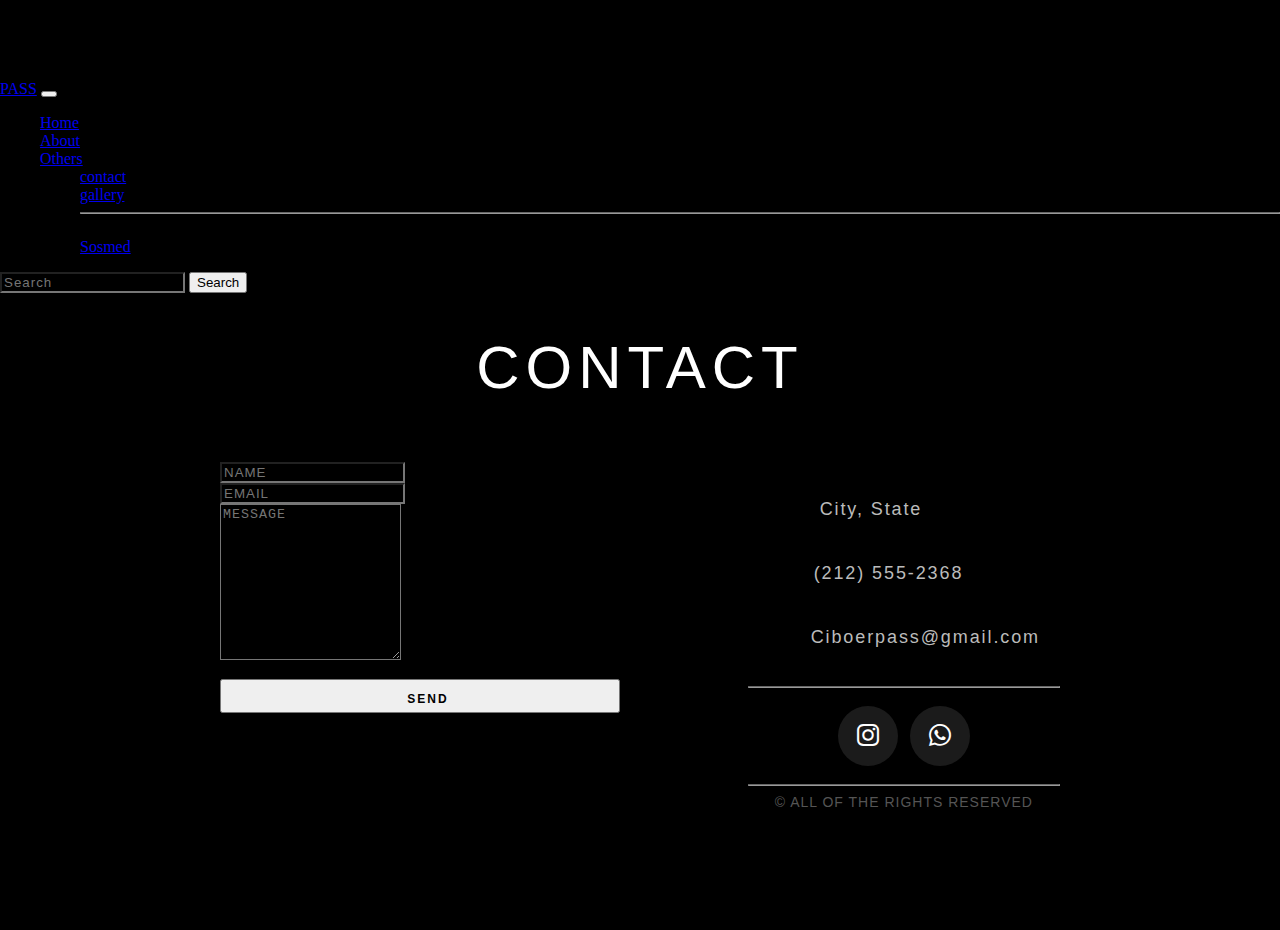
<file: BLOG/contact/index.html>
<!DOCTYPE html>
<html lang="en">
<head>
    <meta charset="UTF-8">
    <meta name="viewport" content="width=device-width, initial-scale=1.0">
    <link href="https://cdn.jsdelivr.net/npm/bootstrap@5.1.3/dist/css/bootstrap.min.css" rel="stylesheet"
        integrity="sha384-1BmE4kWBq78iYhFldvKuhfTAU6auU8tT94WrHftjDbrCEXSU1oBoqyl2QvZ6jIW3" crossorigin="anonymous">
    <title>PASS - CONTACT PAGE</title>
    <link rel="stylesheet" href="https://cdn.jsdelivr.net/npm/bootstrap-icons@1.11.3/font/bootstrap-icons.min.css">

    <style>
        body {
  margin: 0;
  padding: 0;
  background-color: #000;
  padding-bottom: 100px;
}

#contact {
  width: 100%;
  height: 100%;
}

.section-header {
  text-align: center;
  margin: 0 auto;
  padding: 40px 0;
  font: 300 60px 'Oswald', sans-serif;
  color: #fff;
  text-transform: uppercase;
  letter-spacing: 6px;
}

.contact-wrapper {
  display: flex;
  flex-direction: row;
  justify-content: space-between;
  margin: 0 auto;
  padding: 20px;
  position: relative;
  max-width: 840px;
}

/* Left contact page */
.form-horizontal {
  /*float: left;*/
  max-width: 400px;
  font-family: 'Lato';
  font-weight: 400;
}

.form-control, 
textarea {
  max-width: 400px;
  background-color: #000;
  color: #fff;
  letter-spacing: 1px;
}

.send-button {
  margin-top: 15px;
  height: 34px;
  width: 400px;
  overflow: hidden;
  transition: all .2s ease-in-out;
}

.alt-send-button {
  width: 400px;
  height: 34px;
  transition: all .2s ease-in-out;
}

.send-text {
  display: block;
  margin-top: 10px;
  font: 700 12px 'Lato', sans-serif;
  letter-spacing: 2px;
}

.alt-send-button:hover {
  transform: translate3d(0px, -29px, 0px);
}

/* Begin Right Contact Page */
.direct-contact-container {
  max-width: 400px;
}

/* Location, Phone, Email Section */
.contact-list {
  list-style-type: none;
  margin-left: -30px;
  padding-right: 20px;
}

.list-item {
  line-height: 4;
  color: #aaa;
}

.contact-text {
  font: 300 18px 'Lato', sans-serif;
  letter-spacing: 1.9px;
  color: #bbb;
}

.place {
  margin-left: 62px;
}

.phone {
  margin-left: 56px;
}

.gmail {
  margin-left: 53px;
}

.contact-text a {
  color: #bbb;
  text-decoration: none;
  transition-duration: 0.2s;
}

.contact-text a:hover {
  color: #fff;
  text-decoration: none;
}


/* Social Media Icons */
.social-media-list {
  position: relative;
  font-size: 22px;
  text-align: center;
  width: 100%;
  margin: 0 auto;
  padding: 0;
}

.social-media-list li a {
  color: #fff;
}

.social-media-list li {
  position: relative; 
  display: inline-block;
  height: 60px;
  width: 60px;
  margin: 10px 3px;
  line-height: 60px;
  border-radius: 50%;
  color: #fff;
  background-color: rgb(27,27,27);
  cursor: pointer; 
  transition: all .2s ease-in-out;
}

.social-media-list li:after {
  content: '';
  position: absolute;
  top: 0;
  left: 0;
  width: 60px;
  height: 60px;
  line-height: 60px;
  border-radius: 50%;
  opacity: 0;
  box-shadow: 0 0 0 1px #fff;
  transition: all .2s ease-in-out;
}

.social-media-list li:hover {
  background-color: #fff; 
}

.social-media-list li:hover:after {
  opacity: 1;  
  transform: scale(1.12);
  transition-timing-function: cubic-bezier(0.37,0.74,0.15,1.65);
}

.social-media-list li:hover a {
  color: #000;
}

.copyright {
  font: 200 14px 'Oswald', sans-serif;
  color: #555;
  letter-spacing: 1px;
  text-align: center;
}

hr {
  border-color: rgba(255,255,255,.6);
}

/* Begin Media Queries*/
@media screen and (max-width: 850px) {
  .contact-wrapper {
    display: flex;
    flex-direction: column;
  }
  .direct-contact-container, .form-horizontal {
    margin: 0 auto;
  }  
  
  .direct-contact-container {
    margin-top: 60px;
    max-width: 300px;
  }    
  .social-media-list li {
    height: 60px;
    width: 60px;
    line-height: 60px;
  }
  .social-media-list li:after {
    width: 60px;
    height: 60px;
    line-height: 60px;
  }
}

@media screen and (max-width: 569px) {

  .direct-contact-container, .form-wrapper {
    float: none;
    margin: 0 auto;
  }  
  .form-control, textarea {
    
    margin: 0 auto;
  }
 
  
  .name, .email, textarea {
    width: 280px;
  } 
  
  .direct-contact-container {
    margin-top: 60px;
    max-width: 280px;
  }  
  .social-media-list {
    left: 0;
  }
  .social-media-list li {
    height: 55px;
    width: 55px;
    line-height: 55px;
    font-size: 2rem;
  }
  .social-media-list li:after {
    width: 55px;
    height: 55px;
    line-height: 55px;
  }
  
}

@media screen and (max-width: 410px) {
  .send-button {
    width: 99%;
  }
}
    </style>
</head>
<body>
    <h1>CONTACT PAGE</h1>
    <nav class="navbar navbar-expand-lg navbar-light bg-light">
        <div class="container-fluid">
            <a class="navbar-brand" href="#">PASS</a>
            <button class="navbar-toggler" type="button" data-bs-toggle="collapse" data-bs-target="#navbarSupportedContent"
                aria-controls="navbarSupportedContent" aria-expanded="false" aria-label="Toggle navigation">
                <span class="navbar-toggler-icon"></span>
            </button>
            <div class="collapse navbar-collapse" id="navbarSupportedContent">
                <ul class="navbar-nav me-auto mb-2 mb-lg-0">
                    <li class="nav-item">
                        <a class="nav-link active" aria-current="page" href="../index.html">Home</a>
                    </li>
                    <li class="nav-item">
                        <a class="nav-link" href="#">About</a>
                    </li>
                    <li class="nav-item dropdown">
                        <a class="nav-link dropdown-toggle" href="#" id="navbarDropdown" role="button"
                            data-bs-toggle="dropdown" aria-expanded="false">
                            Others
                        </a>
                        <ul class="dropdown-menu" aria-labelledby="navbarDropdown">
                            <li><a class="dropdown-item" href="#">contact</a></li>
                            <li><a class="dropdown-item" href="../gallery">gallery</a></li>
                            <li>
                                <hr class="dropdown-divider">
                            </li>
                            <li><a class="dropdown-item" href="../sosmed">Sosmed</a></li>
                        </ul>
                    </li>
                </ul>
                <form class="d-flex">
                    <input class="form-control me-2" type="search" placeholder="Search" aria-label="Search">
                    <button class="btn btn-outline-success" type="submit">Search</button>
                </form>
            </div>
        </div>
    </nav>
    <section id="contact">
    
        <h1 class="section-header">Contact</h1>
    
        <div class="contact-wrapper">
    
            <!-- Left contact page -->
    
            <form id="contact-form" class="form-horizontal" role="form">
    
                <div class="form-group">
                    <div class="col-sm-12">
                        <input type="text" class="form-control" id="name" placeholder="NAME" name="name" value="" required>
                    </div>
                </div>
    
                <div class="form-group">
                    <div class="col-sm-12">
                        <input type="email" class="form-control" id="email" placeholder="EMAIL" name="email" value=""
                            required>
                    </div>
                </div>
    
                <textarea class="form-control" rows="10" placeholder="MESSAGE" name="message" required></textarea>
    
                <button class="btn btn-primary send-button" id="submit" type="submit" value="SEND">
                    <div class="alt-send-button">
                        <i class="fa fa-paper-plane"></i><span class="send-text">SEND</span>
                    </div>
    
                </button>
    
            </form>
    
            <!-- Left contact page -->
    
            <div class="direct-contact-container">
    
                <ul class="contact-list">
                    <li class="list-item"><i class="fa fa-map-marker fa-2x"><span class="contact-text place">City,
                                State</span></i></li>
    
                    <li class="list-item"><i class="fa fa-phone fa-2x"><span class="contact-text phone"><a
                                    href="tel:1-212-555-5555" title="Give me a call">(212) 555-2368</a></span></i></li>
    
                    <li class="list-item"><i class="fa fa-envelope fa-2x"><span class="contact-text gmail"><a
                                    href="mailto:#" title="Send me an email">Ciboerpass@gmail.com</a></span></i></li>
    
                </ul>
    
                <hr>
                <ul class="social-media-list">
                    <li><a href="#" target="_blank" class="contact-icon">
                            <i class="bi bi-instagram"></i></a>
                    </li>
                    <li><a href="#" target="_blank" class="contact-icon">
                            <i class="bi bi-whatsapp"></i></a>
                    </li>
                </ul>
                <hr>
    
                <div class="copyright">&copy; ALL OF THE RIGHTS RESERVED</div>
    
            </div>
    
        </div>
    
    </section>

    <script src="https://cdn.jsdelivr.net/npm/bootstrap@5.1.3/dist/js/bootstrap.bundle.min.js"
        integrity="sha384-ka7Sk0Gln4gmtz2MlQnikT1wXgYsOg+OMhuP+IlRH9sENBO0LRn5q+8nbTov4+1p"
        crossorigin="anonymous"></script>
    <script>
        document.querySelector('#contact-form').addEventListener('submit', (e) => {
                e.preventDefault();
                e.target.elements.name.value = '';
                e.target.elements.email.value = '';
                e.target.elements.message.value = '';
            });
    </script>
</body>
</html>
</file>
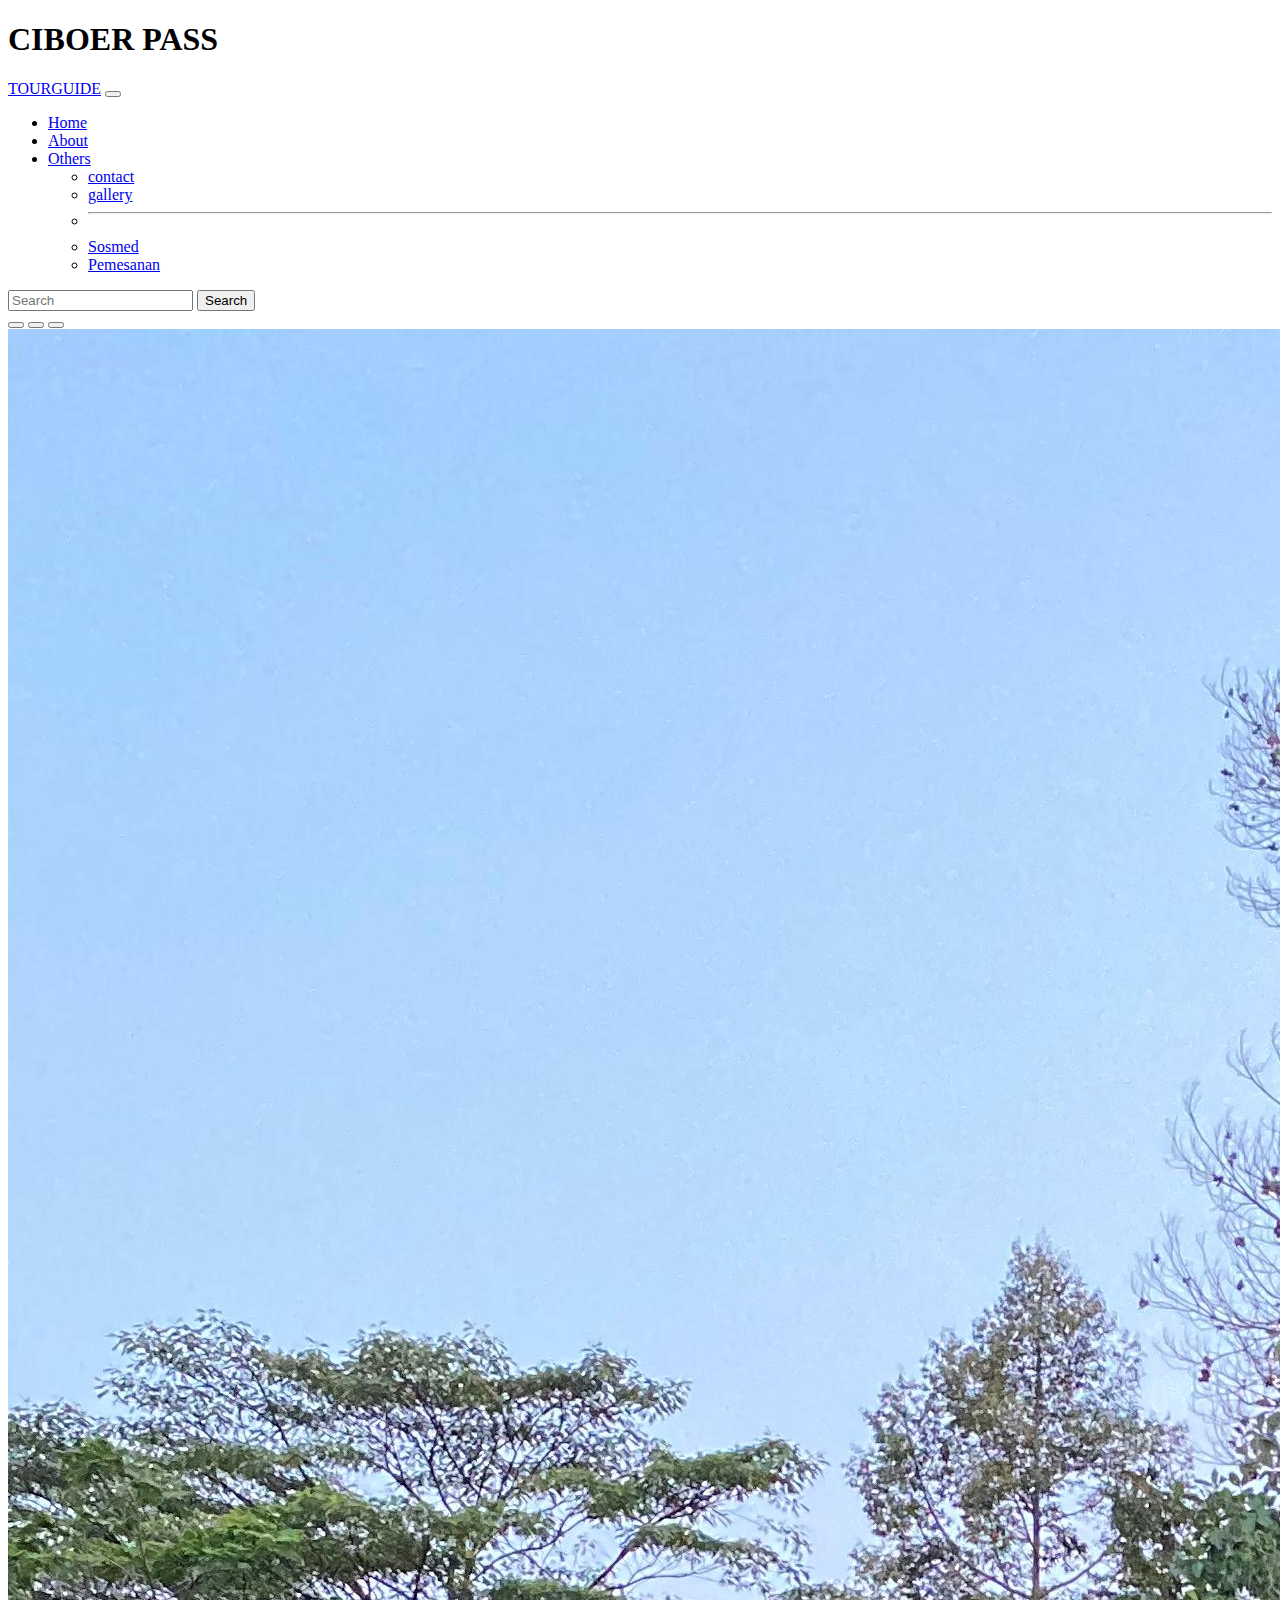
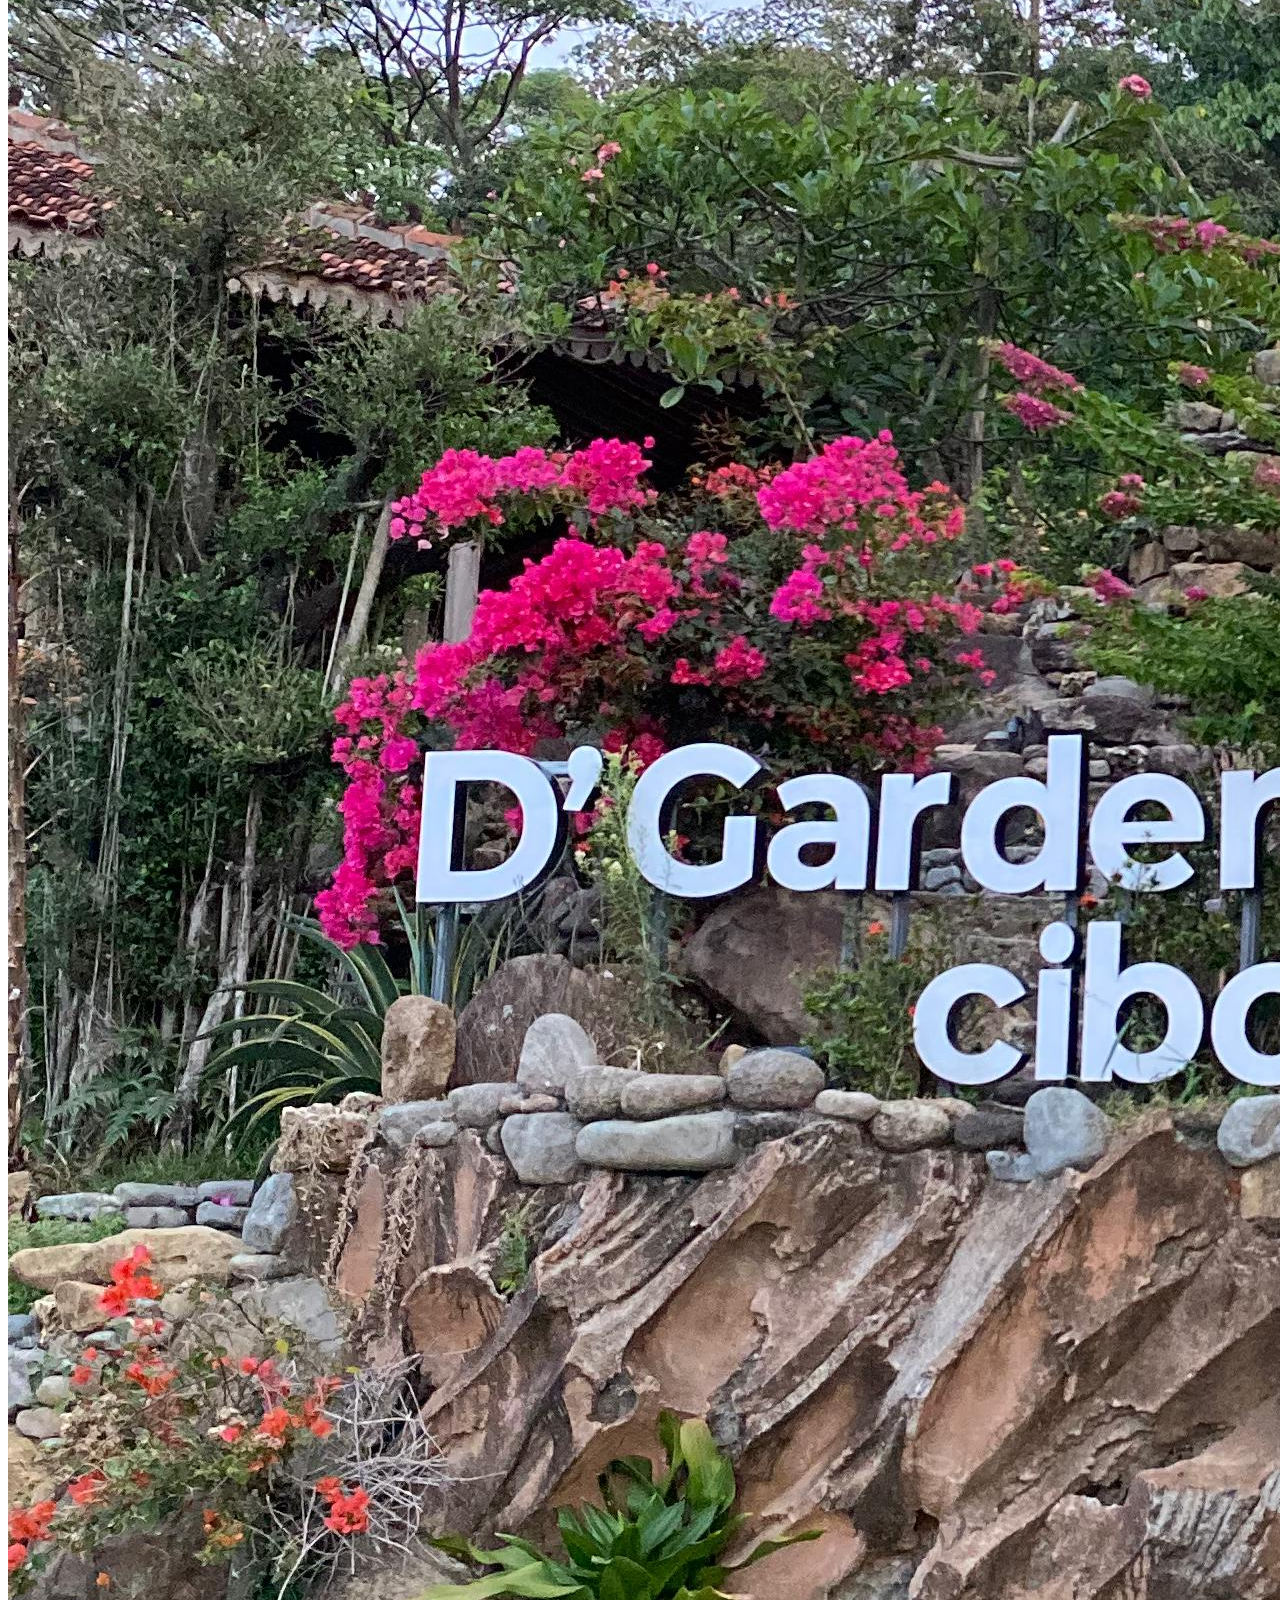
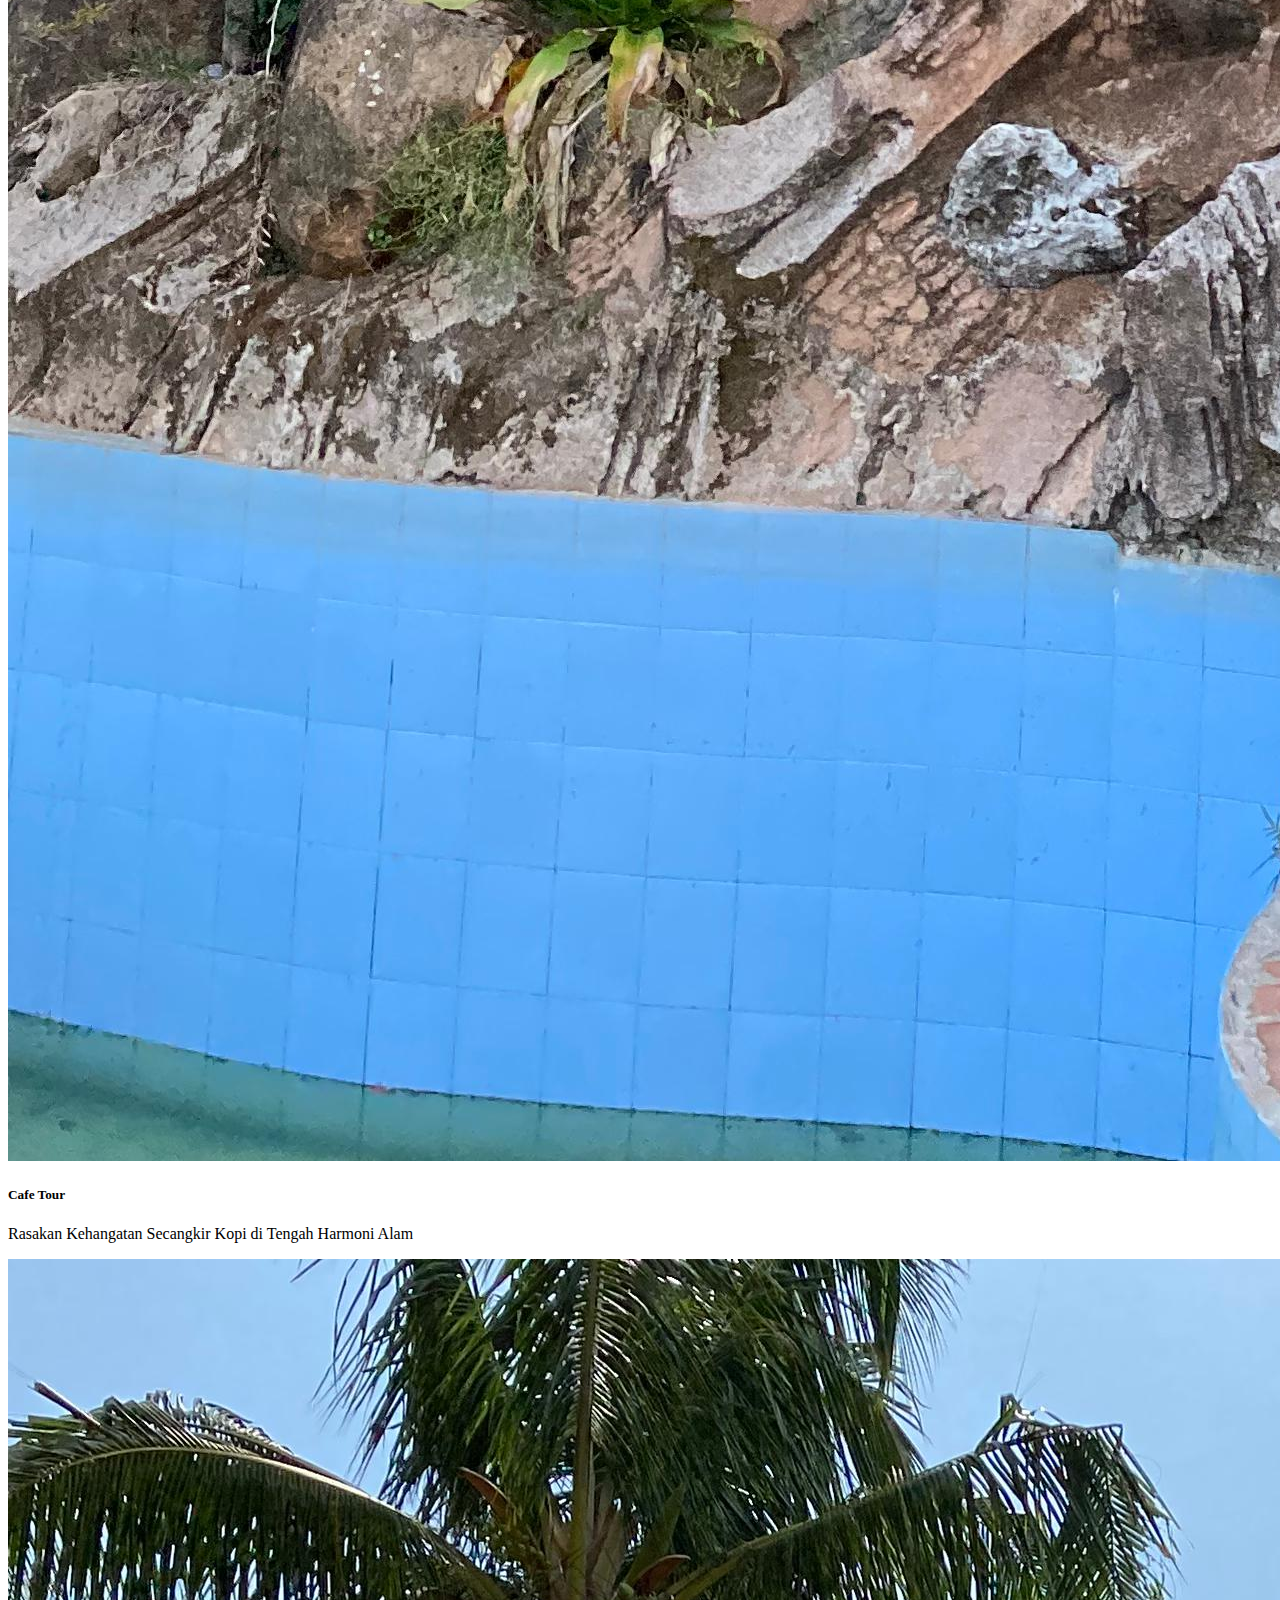
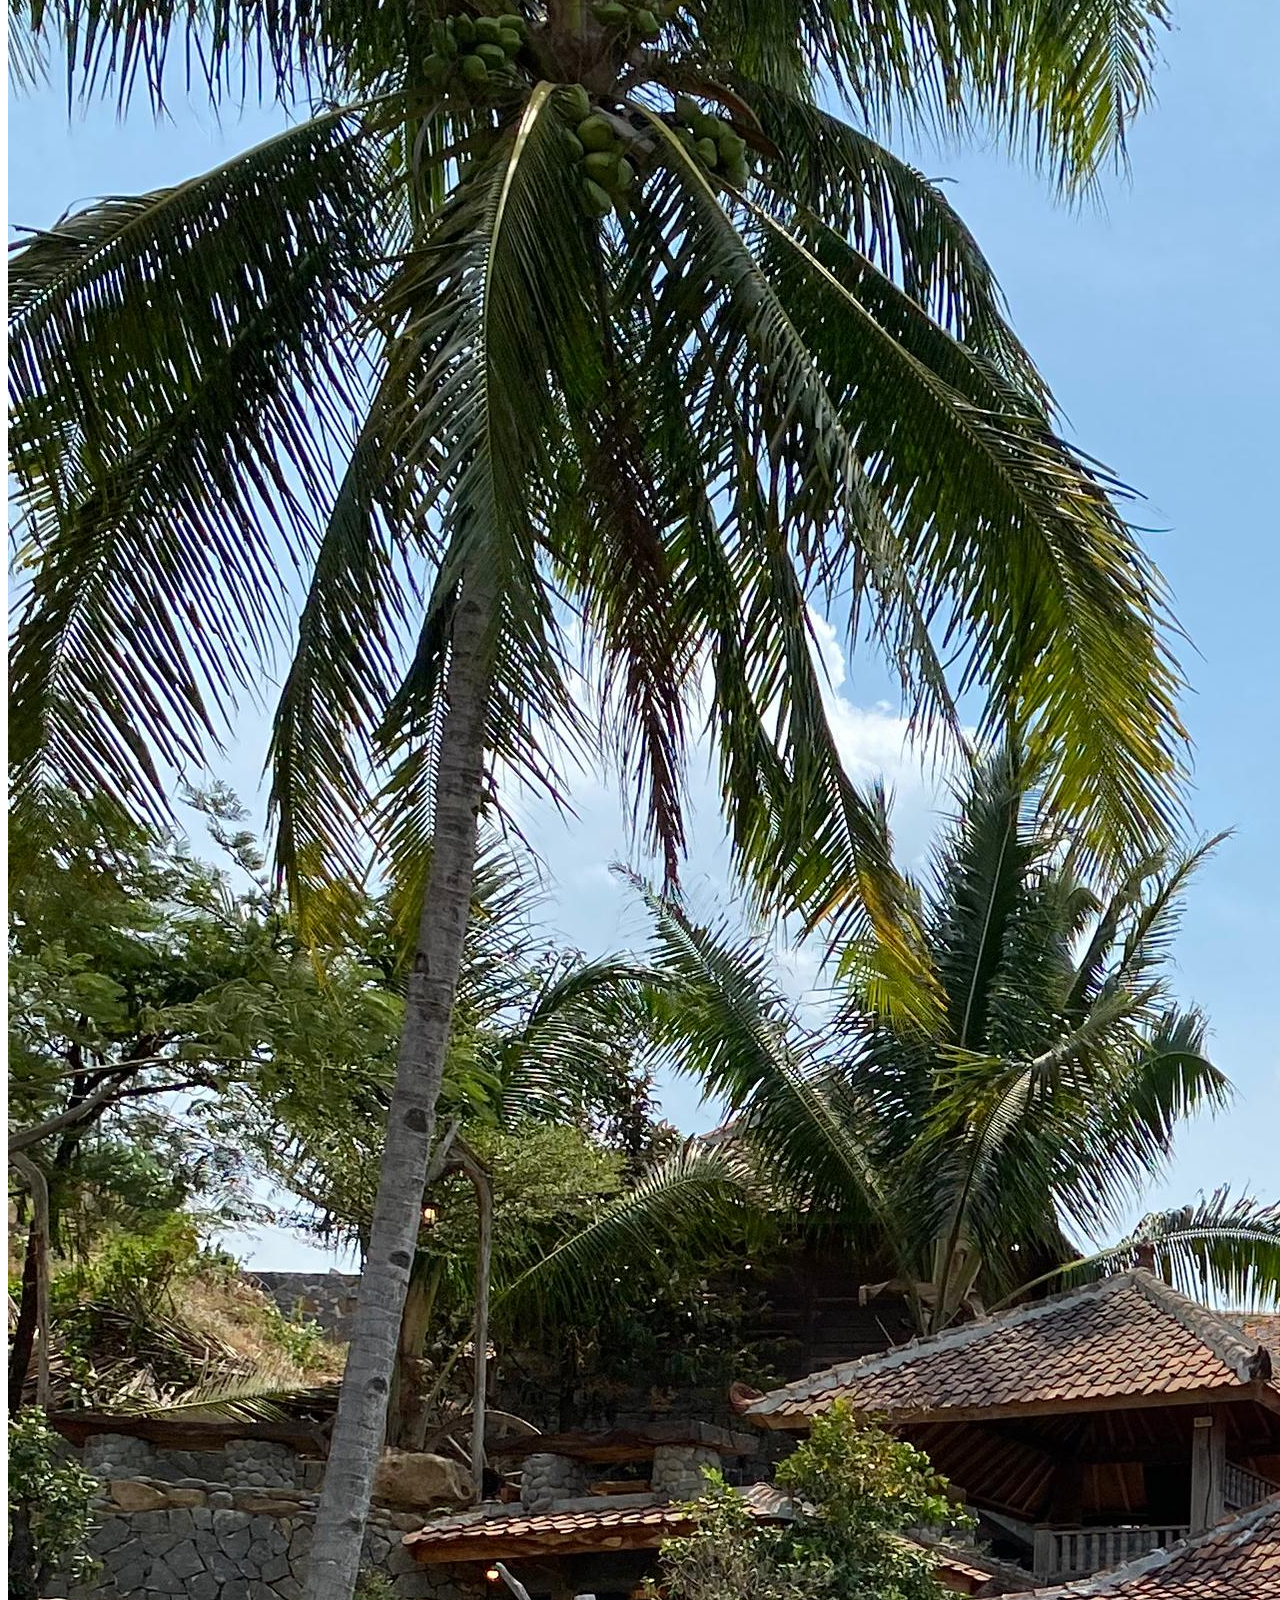
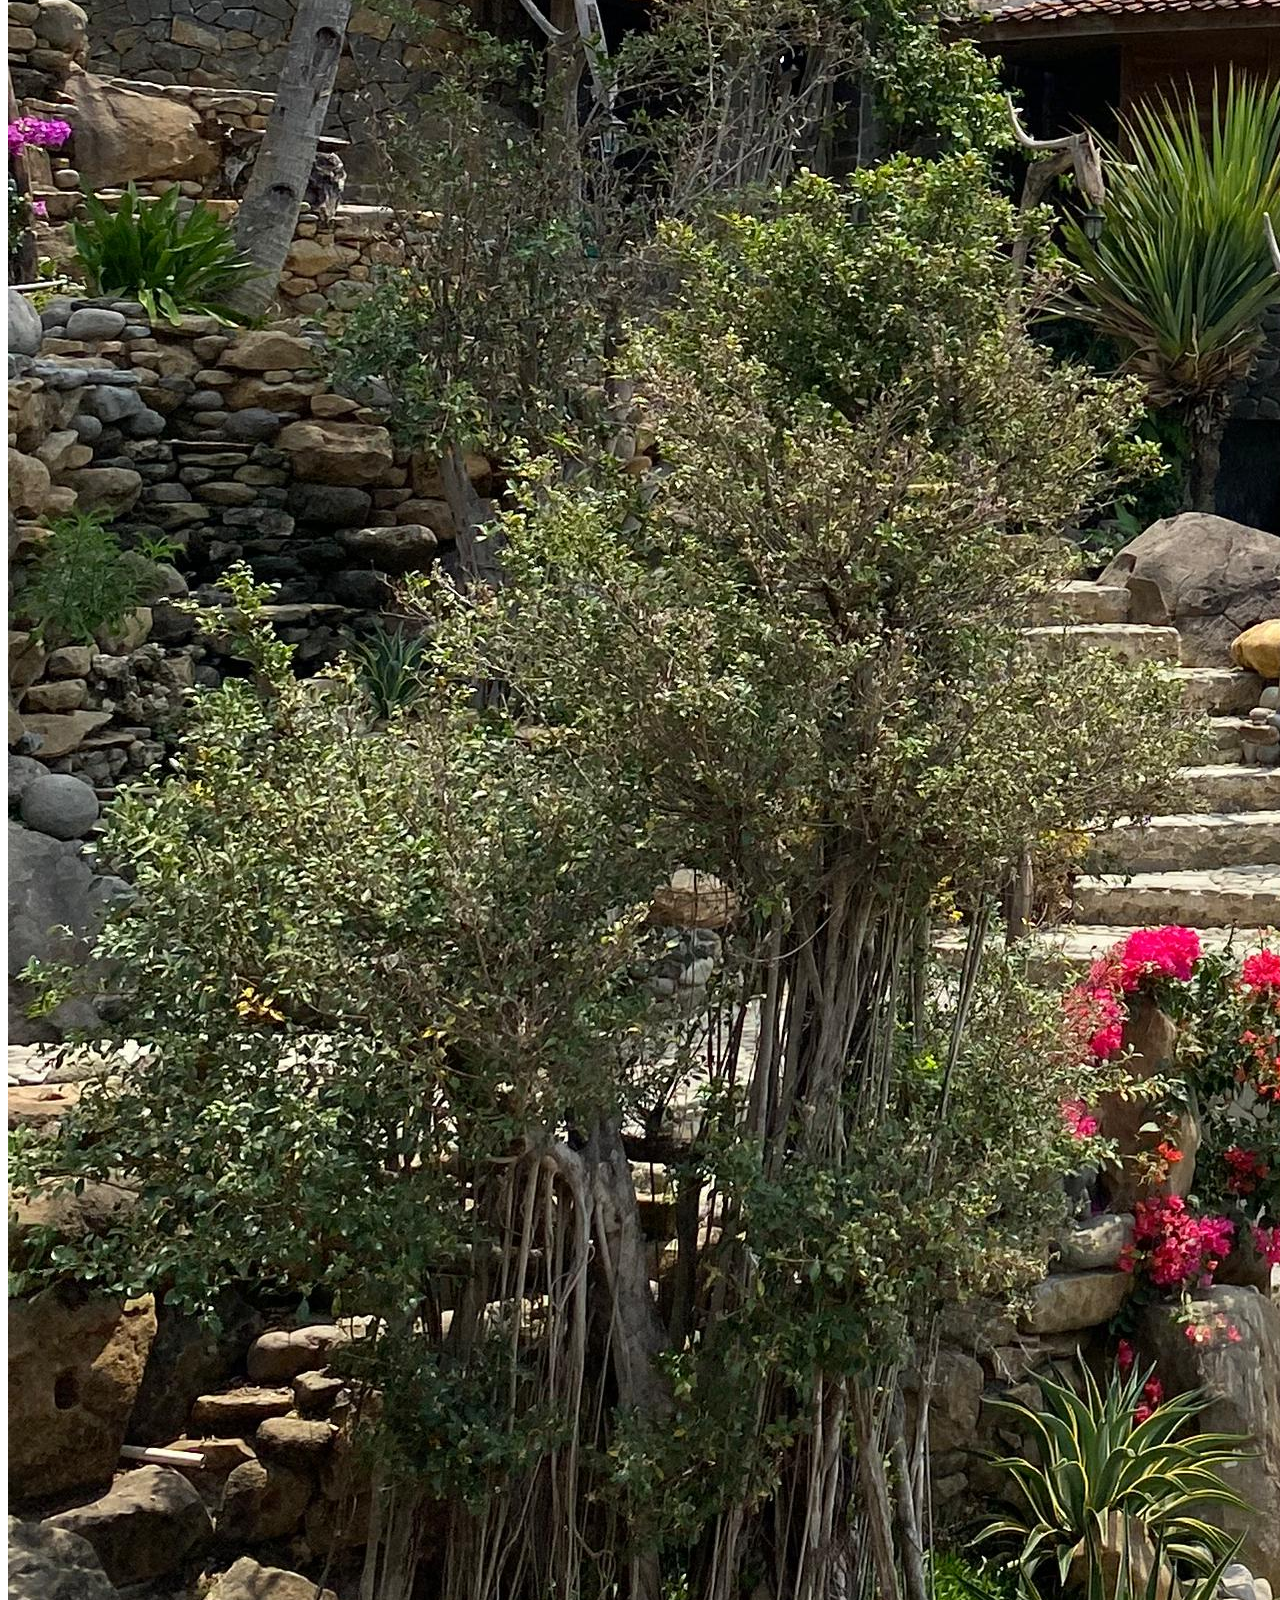
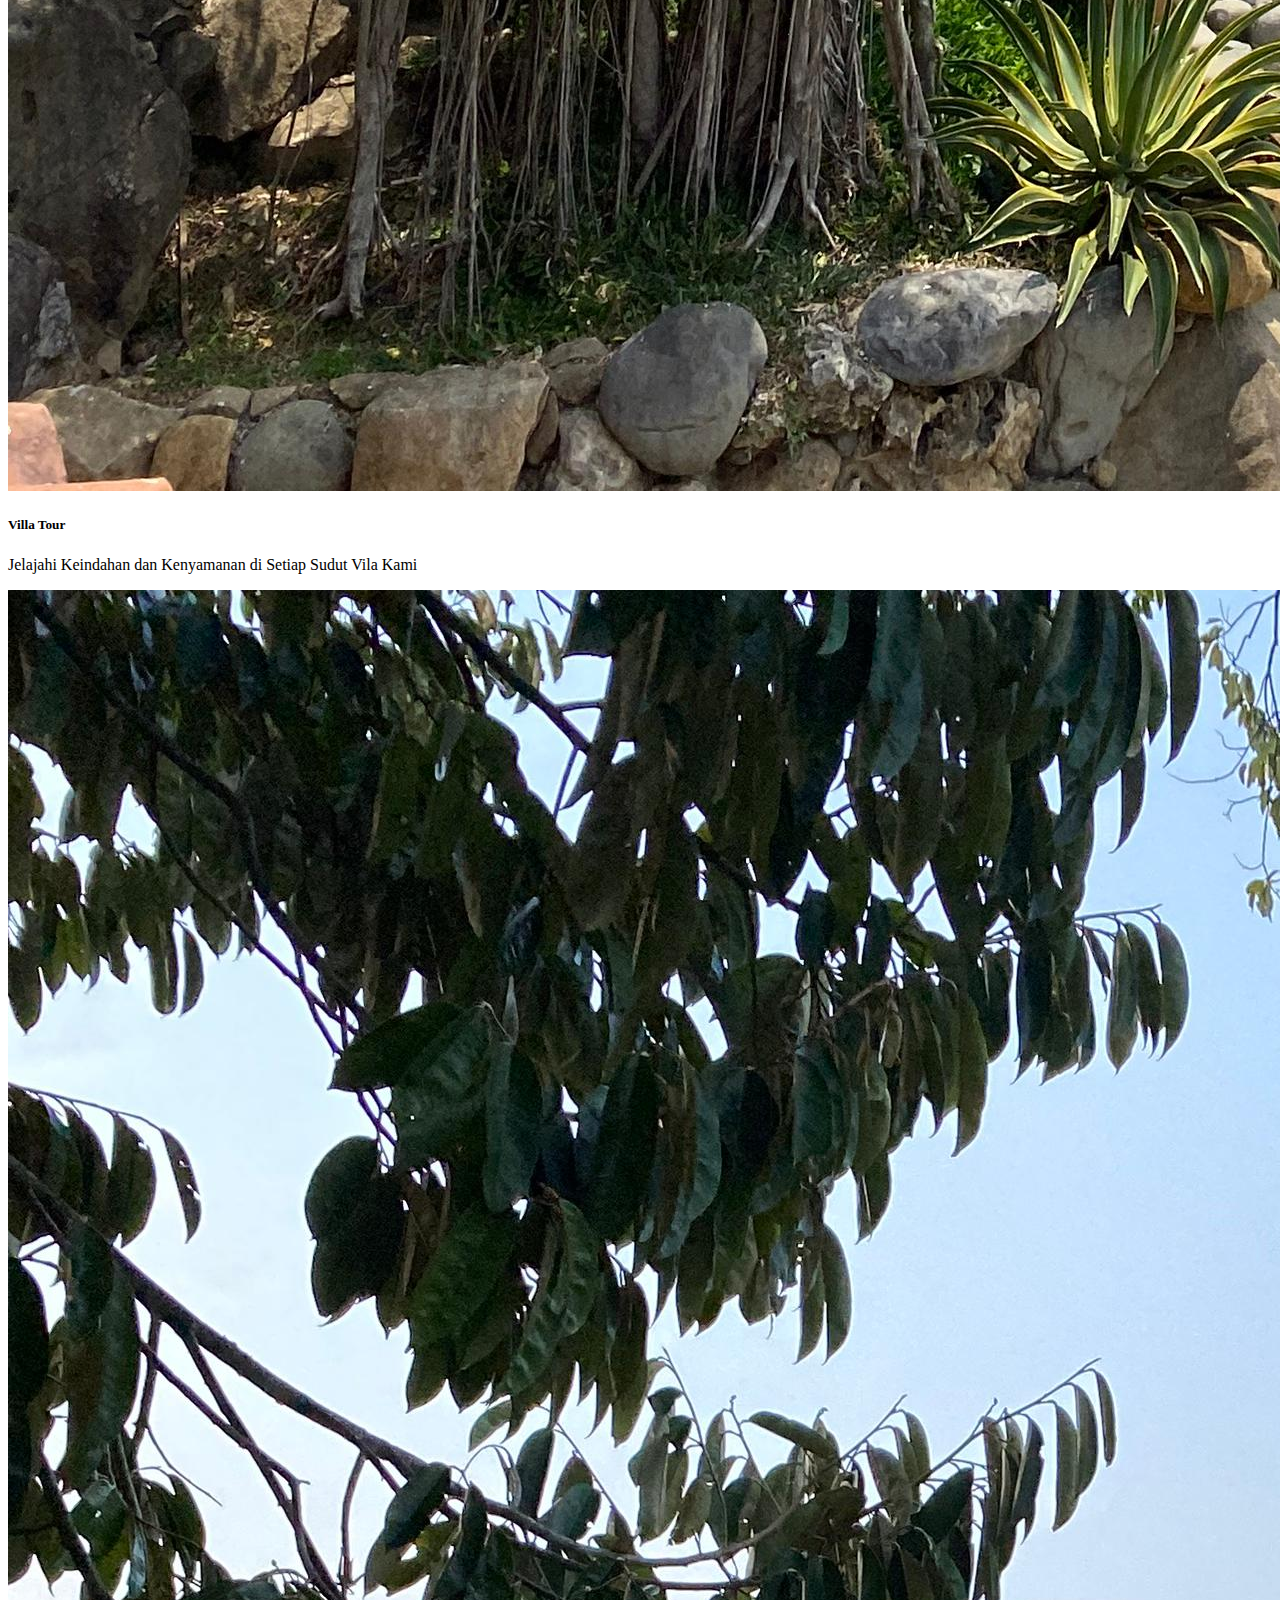
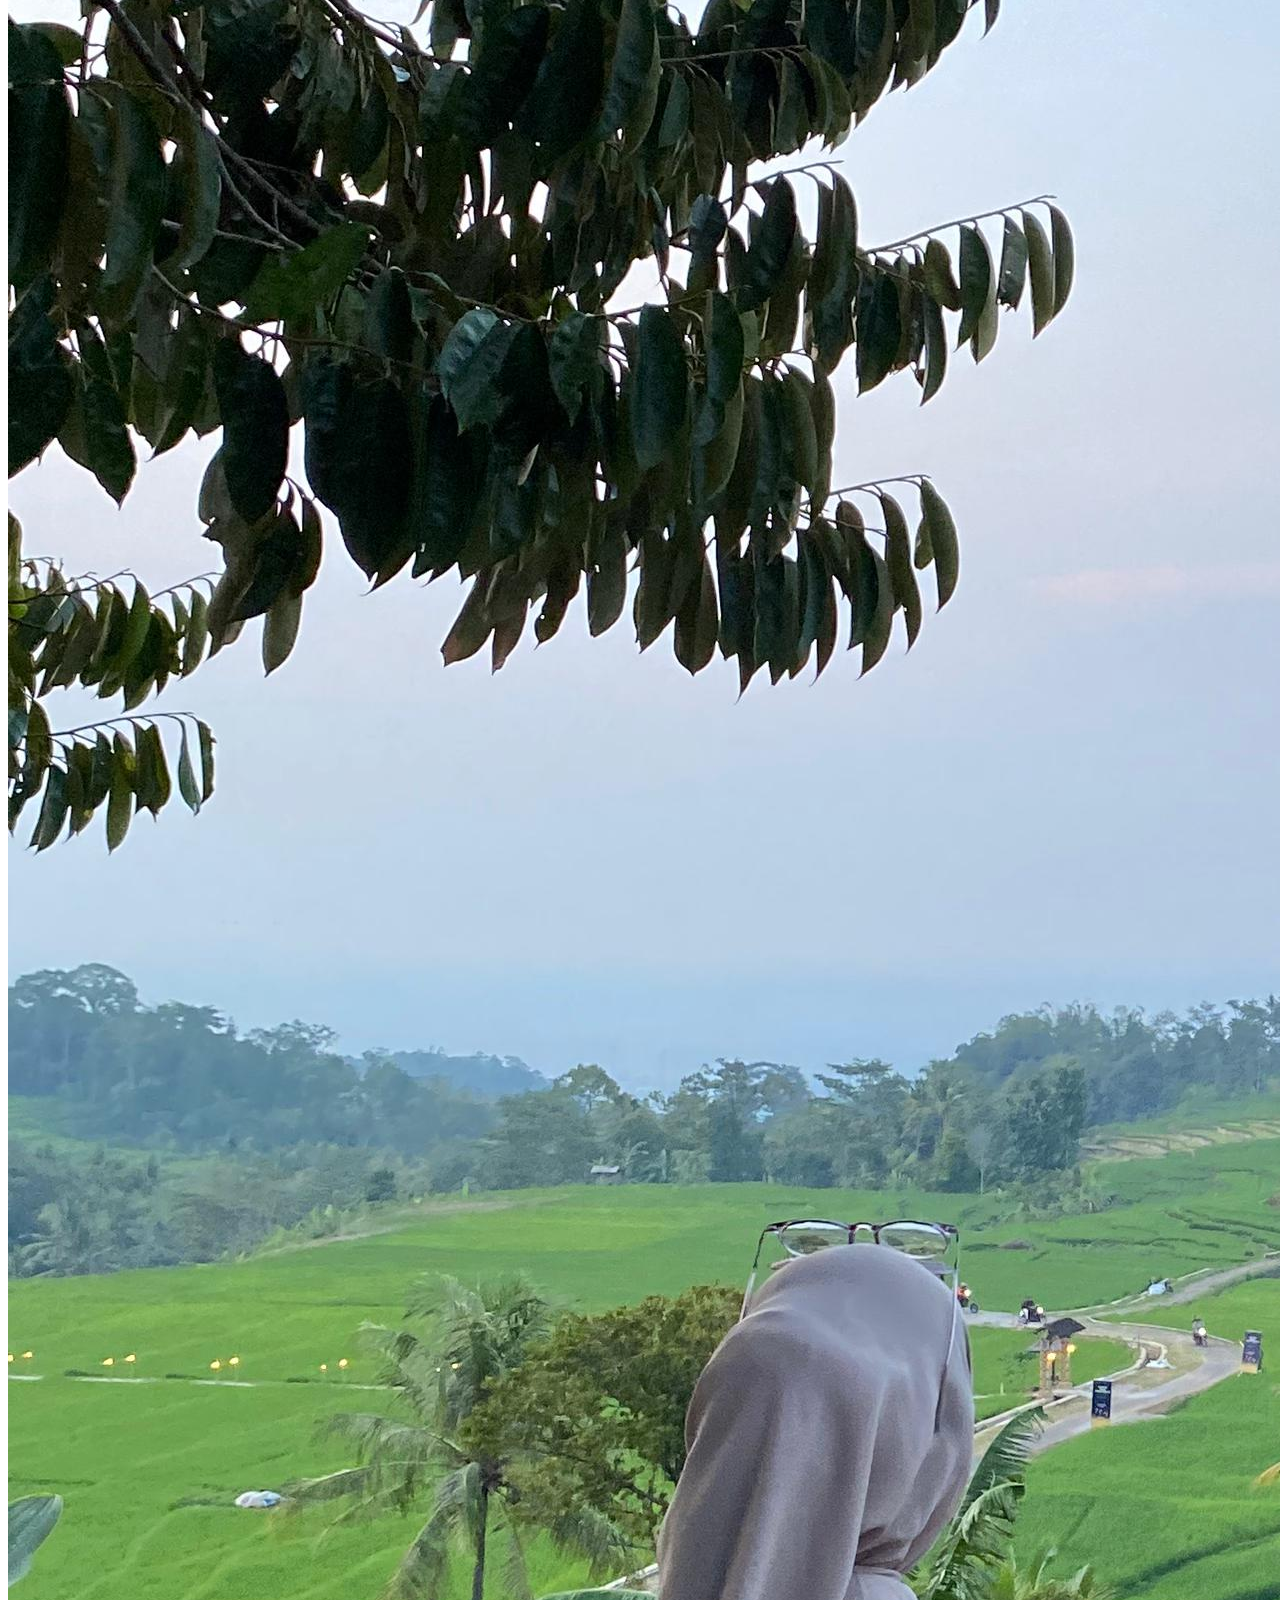
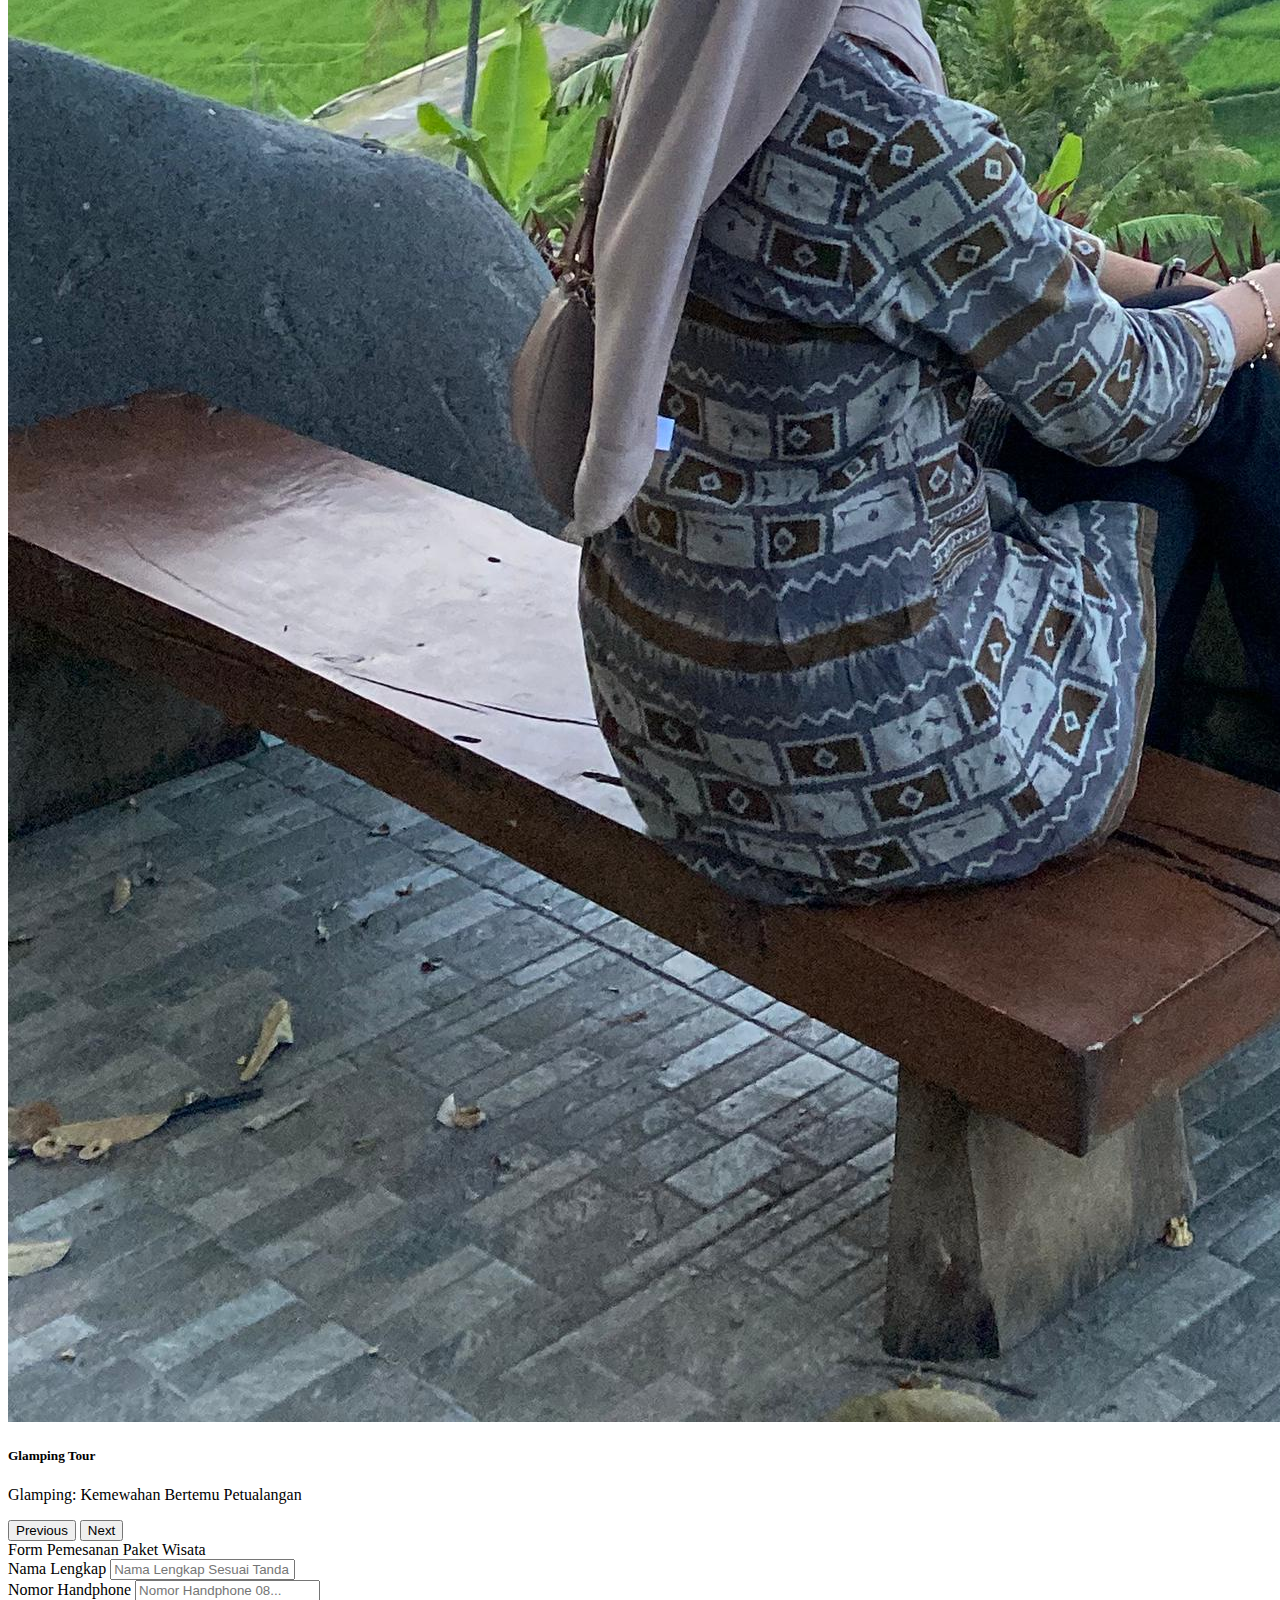
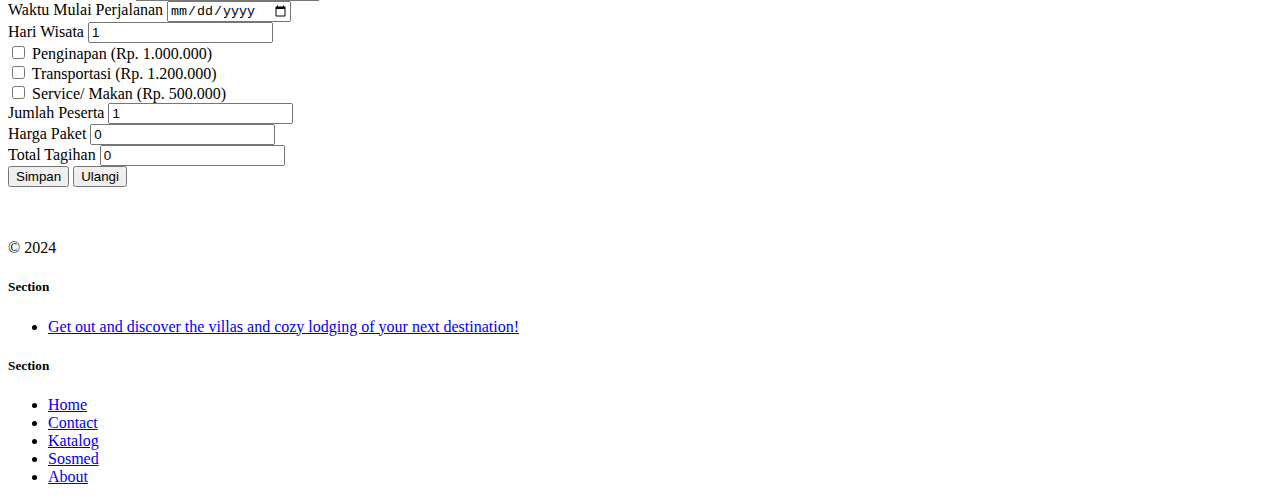
<file: BLOG/paket/index.html>
<!DOCTYPE html>
<html lang="en">

<head>
    <meta charset="UTF-8">
    <meta name="viewport" content="width=device-width, initial-scale=1.0">
    <link href="https://cdn.jsdelivr.net/npm/bootstrap@5.1.3/dist/css/bootstrap.min.css" rel="stylesheet"
        integrity="sha384-1BmE4kWBq78iYhFldvKuhfTAU6auU8tT94WrHftjDbrCEXSU1oBoqyl2QvZ6jIW3" crossorigin="anonymous">
    <title>PASS - Homepage</title>
</head>

<body class="bg-dark">
    <!-- nav section start -->
    <h1>CIBOER PASS</h1>
    <nav class="navbar navbar-expand-lg navbar-dark bg-dark text-light sticky-top">
        <div class="container-fluid">
            <a class="navbar-brand" href="#">TOURGUIDE</a>
            <button class="navbar-toggler" type="button" data-bs-toggle="collapse"
                data-bs-target="#navbarSupportedContent" aria-controls="navbarSupportedContent" aria-expanded="false"
                aria-label="Toggle navigation">
                <span class="navbar-toggler-icon"></span>
            </button>
            <div class="collapse navbar-collapse" id="navbarSupportedContent">
                <ul class="navbar-nav me-auto mb-2 mb-lg-0">
                    <li class="nav-item">
                        <a class="nav-link active" aria-current="page" href="../index.html">Home</a>
                    </li>
                    <li class="nav-item">
                        <a class="nav-link" href="#">About</a>
                    </li>
                    <li class="nav-item dropdown">
                        <a class="nav-link dropdown-toggle" href="#" id="navbarDropdown" role="button"
                            data-bs-toggle="dropdown" aria-expanded="false">
                            Others
                        </a>
                        <ul class="dropdown-menu" aria-labelledby="navbarDropdown">
                            <li><a class="dropdown-item" href="/contact">contact</a></li>
                            <li><a class="dropdown-item" href="gallery">gallery</a></li>
                            <li>
                                <hr class="dropdown-divider">
                            </li>
                            <li><a class="dropdown-item" href="sosmed/index.html">Sosmed</a></li>
                            <li><a class="dropdown-item" href="paket/index.html">Pemesanan</a></li>
                        </ul>
                    </li>
                </ul>
                <form class="d-flex">
                    <input class="form-control me-2" type="search" placeholder="Search" aria-label="Search">
                    <button class="btn btn-outline-light" type="submit">Search</button>
                </form>
            </div>
        </div>
    </nav>
    <!-- nav section end -->
    <div id="carouselExampleCaptions" class="carousel slide" data-bs-ride="carousel">
        <div class="carousel-indicators">
            <button type="button" data-bs-target="#carouselExampleCaptions" data-bs-slide-to="0" class="active"
                aria-current="true" aria-label="Slide 1"></button>
            <button type="button" data-bs-target="#carouselExampleCaptions" data-bs-slide-to="1"
                aria-label="Slide 2"></button>
            <button type="button" data-bs-target="#carouselExampleCaptions" data-bs-slide-to="2"
                aria-label="Slide 3"></button>
        </div>
        <div class="carousel-inner">
            <div class="carousel-item active">
                <img src="../assests/HEADLINE2.jpg" class="d-block w-100" alt="tour guide image">
                <div class="carousel-caption">
                    <h5>Cafe Tour</h5>
                    <p>Rasakan Kehangatan Secangkir Kopi di Tengah Harmoni Alam</p>
                </div>
            </div>
            <div class="carousel-item">
                <img src="../assests/d'garden.jpg" class="d-block w-100" alt="tour guide image 2">
                <div class="carousel-caption">
                    <h5>Villa Tour</h5>
                    <p>Jelajahi Keindahan dan Kenyamanan di Setiap Sudut Vila Kami</p>
                </div>
            </div>
            <div class="carousel-item">
                <img src="../assests/pemandangan3.jpg" class="d-block w-100" alt="tour guide image 3">
                <div class="carousel-caption">
                    <h5>Glamping Tour</h5>
                    <p>Glamping: Kemewahan Bertemu Petualangan</p>
                </div>
            </div>
        </div>
        <button class="carousel-control-prev" type="button" data-bs-target="#carouselExampleCaptions" data-bs-slide="prev">
            <span class="carousel-control-prev-icon" aria-hidden="true"></span>
            <span class="visually-hidden">Previous</span>
        </button>
        <button class="carousel-control-next" type="button" data-bs-target="#carouselExampleCaptions" data-bs-slide="next">
            <span class="carousel-control-next-icon" aria-hidden="true"></span>
            <span class="visually-hidden">Next</span>
        </button>
    </div>
    <!-- first layout start -->
    <main class="flex-shrink-0">
        <div class="container">
            <form method="post" action="proses.php">
                <div class="card mt-2">
                    <div class="card-header bg-dark text-white">
                        Form Pemesanan Paket Wisata
                    </div>
                    <div class="card-body">
                        <div class="mb-3">
                            <label for="nama_pemesanan" class="form-label">Nama Lengkap</label>
                            <input type="text" class="form-control" id="nama_pemesanan" name="nama_pemesanan"
                                placeholder="Nama Lengkap Sesuai Tanda Pengenal" required>
                        </div>
                        <div class="mb-3">
                            <label for="hp_pemesan" class="form-label">Nomor Handphone</label>
                            <input type="text" class="form-control" id="hp_pemesan" name="hp_pemesan"
                                placeholder="Nomor Handphone 08..." required>
                        </div>
                        <div class="mb-3">
                            <label for="waktu_wisata" class="form-label">Waktu Mulai Perjalanan</label>
                            <input type="date" class="form-control" id="waktu_wisata" name="waktu_wisata"
                                placeholder="Waktu Mulai Perjalanan" required>
                        </div>
                        <div class="mb-3">
                            <label for="hari_wisata" class="form-label">Hari Wisata</label>
                            <input type="number" class="form-control" id="hari_wisata" value="1" name="hari_wisata"
                                placeholder="Jumlah Hari Perjalanan" required>
                        </div>
                        <div class="mb-3">
                            <div class="form-check">
                                <input class="form-check-input" type="checkbox" name="paket_inap" value="1" id="paket_inap">
                                <label class="form-check-label" for="paket_inap">
                                    Penginapan (Rp. 1.000.000)
                                </label>
                            </div>
                        </div>
                        <div class="mb-3">
                            <div class="form-check">
                                <input class="form-check-input" type="checkbox" name="paket_transport" value="1"
                                    id="paket_transport">
                                <label class="form-check-label" for="paket_transport">
                                    Transportasi (Rp. 1.200.000)
                                </label>
                            </div>
                        </div>
                        <div class="mb-3">
                            <div class="form-check">
                                <input class="form-check-input" type="checkbox" name="paket_makan" value="1"
                                    id="paket_makan">
                                <label class="form-check-label" for="paket_makan">
                                    Service/ Makan (Rp. 500.000)
                                </label>
                            </div>
                        </div>
                        <div class="mb-3">
                            <label for="jumlah_peserta" class="form-label">Jumlah Peserta</label>
                            <input type="number" class="form-control" id="jumlah_peserta" value="1" name="jumlah_peserta"
                                placeholder="Jumlah Hari Perjalanan" required>
                        </div>
                        <div class="mb-3">
                            <label for="harga" class="form-label">Harga Paket</label>
                            <input type="number" class="form-control" id="harga" name="harga"
                                placeholder="Harga Paket Perjalanan" readonly>
                        </div>
                        <div class="mb-3">
                            <label for="total" class="form-label">Total Tagihan</label>
                            <input type="number" class="form-control" id="total" name="total"
                                placeholder="Total Paket Perjalanan" readonly>
                        </div>
                    </div>
                    <div class="card-footer">
                        <input type="submit" class="btn btn-primary" value="Simpan">
                        <input type="reset" class="btn btn-danger" value="Ulangi">
                    </div>
                </div>
                <script>
                    //tentukan konstanta biaya masing-masing
                    const paket_inap = 1000000;
                    const paket_transport = 1200000;
                    const paket_makan = 500000;

                    function updateTotalCost() {
                        //inisisi harga paket 0
                        let totalCost = 0;

                        //referensi dari checkbox
                        const inapCheckbox = document.getElementById('paket_inap');
                        const transportCheckbox = document.getElementById('paket_transport');
                        const makanCheckbox = document.getElementById('paket_makan');

                        //jika inap checkbox ter-check
                        if (inapCheckbox.checked) {
                            totalCost += paket_inap;
                        }

                        //jika transport checkbox ter-check
                        if (transportCheckbox.checked) {
                            totalCost += paket_transport;
                        }

                        //jika makan checkbox ter-check
                        if (makanCheckbox.checked) {
                            totalCost += paket_makan;
                        }

                        document.getElementById('harga').value = totalCost;
                    }

                    function updateTotal() {
                        let TotalTagihan = 0;

                        var hari_wisata = document.getElementById('hari_wisata').value;
                        var jumlah_peserta = document.getElementById('jumlah_peserta').value;
                        var harga = document.getElementById('harga').value;

                        TotalTagihan = hari_wisata * jumlah_peserta * harga;

                        document.getElementById('total').value = TotalTagihan;
                    }

                    document.getElementById('paket_inap').addEventListener('change', updateTotalCost);
                    document.getElementById('paket_transport').addEventListener('change', updateTotalCost);
                    document.getElementById('paket_makan').addEventListener('change', updateTotalCost);

                    document.getElementById('paket_inap').addEventListener('change', updateTotal);
                    document.getElementById('paket_transport').addEventListener('change', updateTotal);
                    document.getElementById('paket_makan').addEventListener('change', updateTotal);

                    document.getElementById('hari_wisata').addEventListener('change', updateTotalCost);
                    document.getElementById('jumlah_peserta').addEventListener('change', updateTotalCost);

                    document.getElementById('hari_wisata').addEventListener('change', updateTotal);
                    document.getElementById('jumlah_peserta').addEventListener('change', updateTotal);

                    updateTotalCost();
                    updateTotal();
                </script>
        </div>
    </main>

    <!-- first layout end -->

    <div class="container">
        <footer class="row row-cols-1 row-cols-sm-2 row-cols-md-5 py-5 my-5 border-top">
            <div class="col mb-3">
                <a href="/" class="d-flex align-items-center mb-3 link-dark text-decoration-none">
                    <svg class="bi me-2" width="40" height="32">
                        <use xlink:href="#bootstrap" />
                    </svg>
                </a>
                <p class="text-muted">&copy; 2024</p>
            </div>
    
            <div class="col mb-3">
    
            </div>
    
            <div class="col mb-3">
                <h5>Section</h5>
                <ul class="nav flex-column">
                    <li class="nav-item mb-2"><a href="#" class="nav-link p-0 text-muted">Get out and discover the villas and cozy lodging of your next destination!</a></li>
                 </ul>
            </div>
    
            <div class="col mb-3">
                <h5>Section</h5>
                <ul class="nav flex-column">
                    <li class="nav-item mb-2"><a href="#" class="nav-link p-0 text-muted">Home</a></li>
                    <li class="nav-item mb-2"><a href="#" class="nav-link p-0 text-muted">Contact</a></li>
                    <li class="nav-item mb-2"><a href="#" class="nav-link p-0 text-muted">Katalog</a></li>
                    <li class="nav-item mb-2"><a href="#" class="nav-link p-0 text-muted">Sosmed</a></li>
                    <li class="nav-item mb-2"><a href="#" class="nav-link p-0 text-muted">About</a></li>
                </ul>
            </div>
        </footer>
    </div>

    <script src="https://cdn.jsdelivr.net/npm/bootstrap@5.1.3/dist/js/bootstrap.bundle.min.js"
        integrity="sha384-ka7Sk0Gln4gmtz2MlQnikT1wXgYsOg+OMhuP+IlRH9sENBO0LRn5q+8nbTov4+1p"
        crossorigin="anonymous"></script>
</body>

</html>
</file>
<file: style.css>
body {
    font-family: Arial, sans-serif;
    margin: 0;
    padding: 0;
    box-sizing:
        border-box;
}

header {
    background-color: #333;
    color: white;
    padding: 1em 0;
    text-align: center;
}

nav ul {
    list-style: none;
    padding: 0;
}

nav ul li {
    display: inline;
    margin: 0 10px;
}

nav ul li a {
    color: white;
    text-decoration:
        none;
}

section {
    padding: 2em;
}

.project {
    border: 1px solid #ccc;
    padding:
        1em;
    margin: 1em 0;
}

footer {
    background-color: #333;
    color: white;
    text-align:
        center;
    padding: 1em 0;
}

@media (max-width: 600px) {
    nav ul li {
        display:
            block;
        margin: 10px 0;
    }
}
</file>
